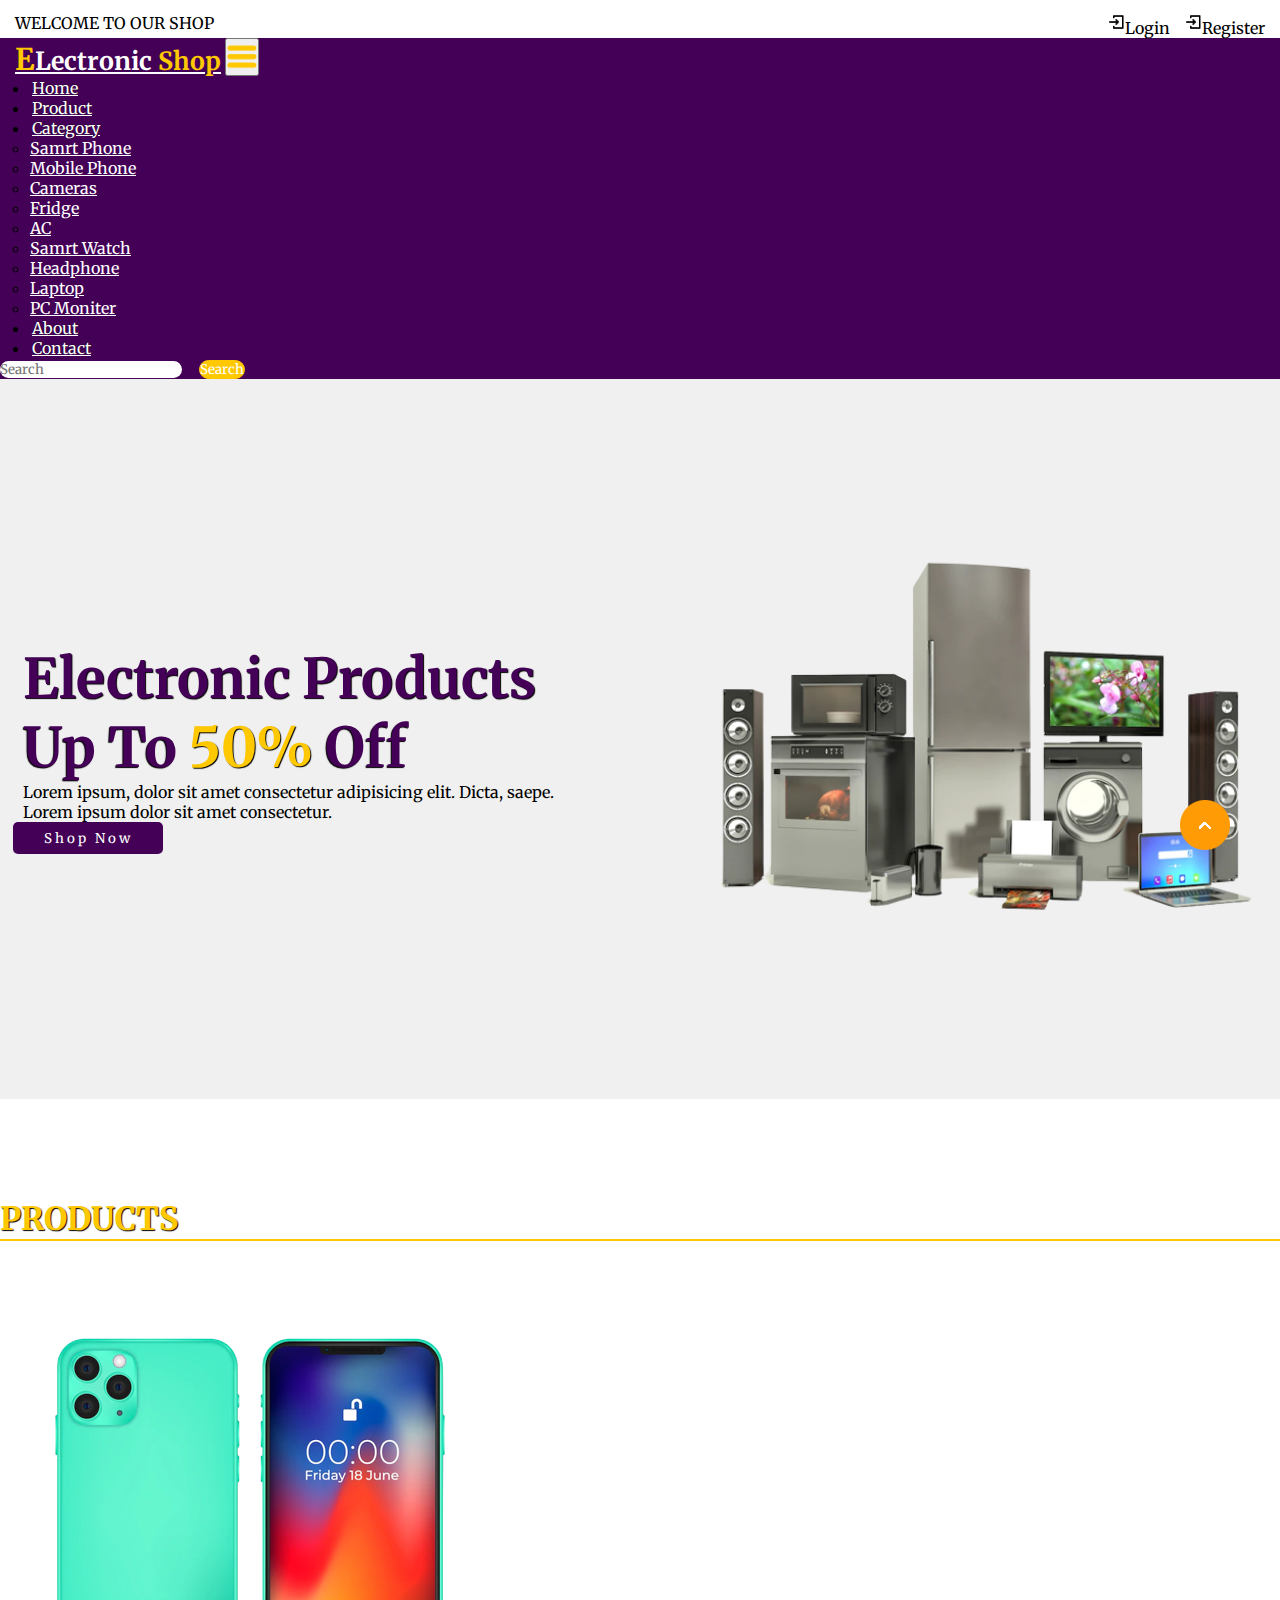
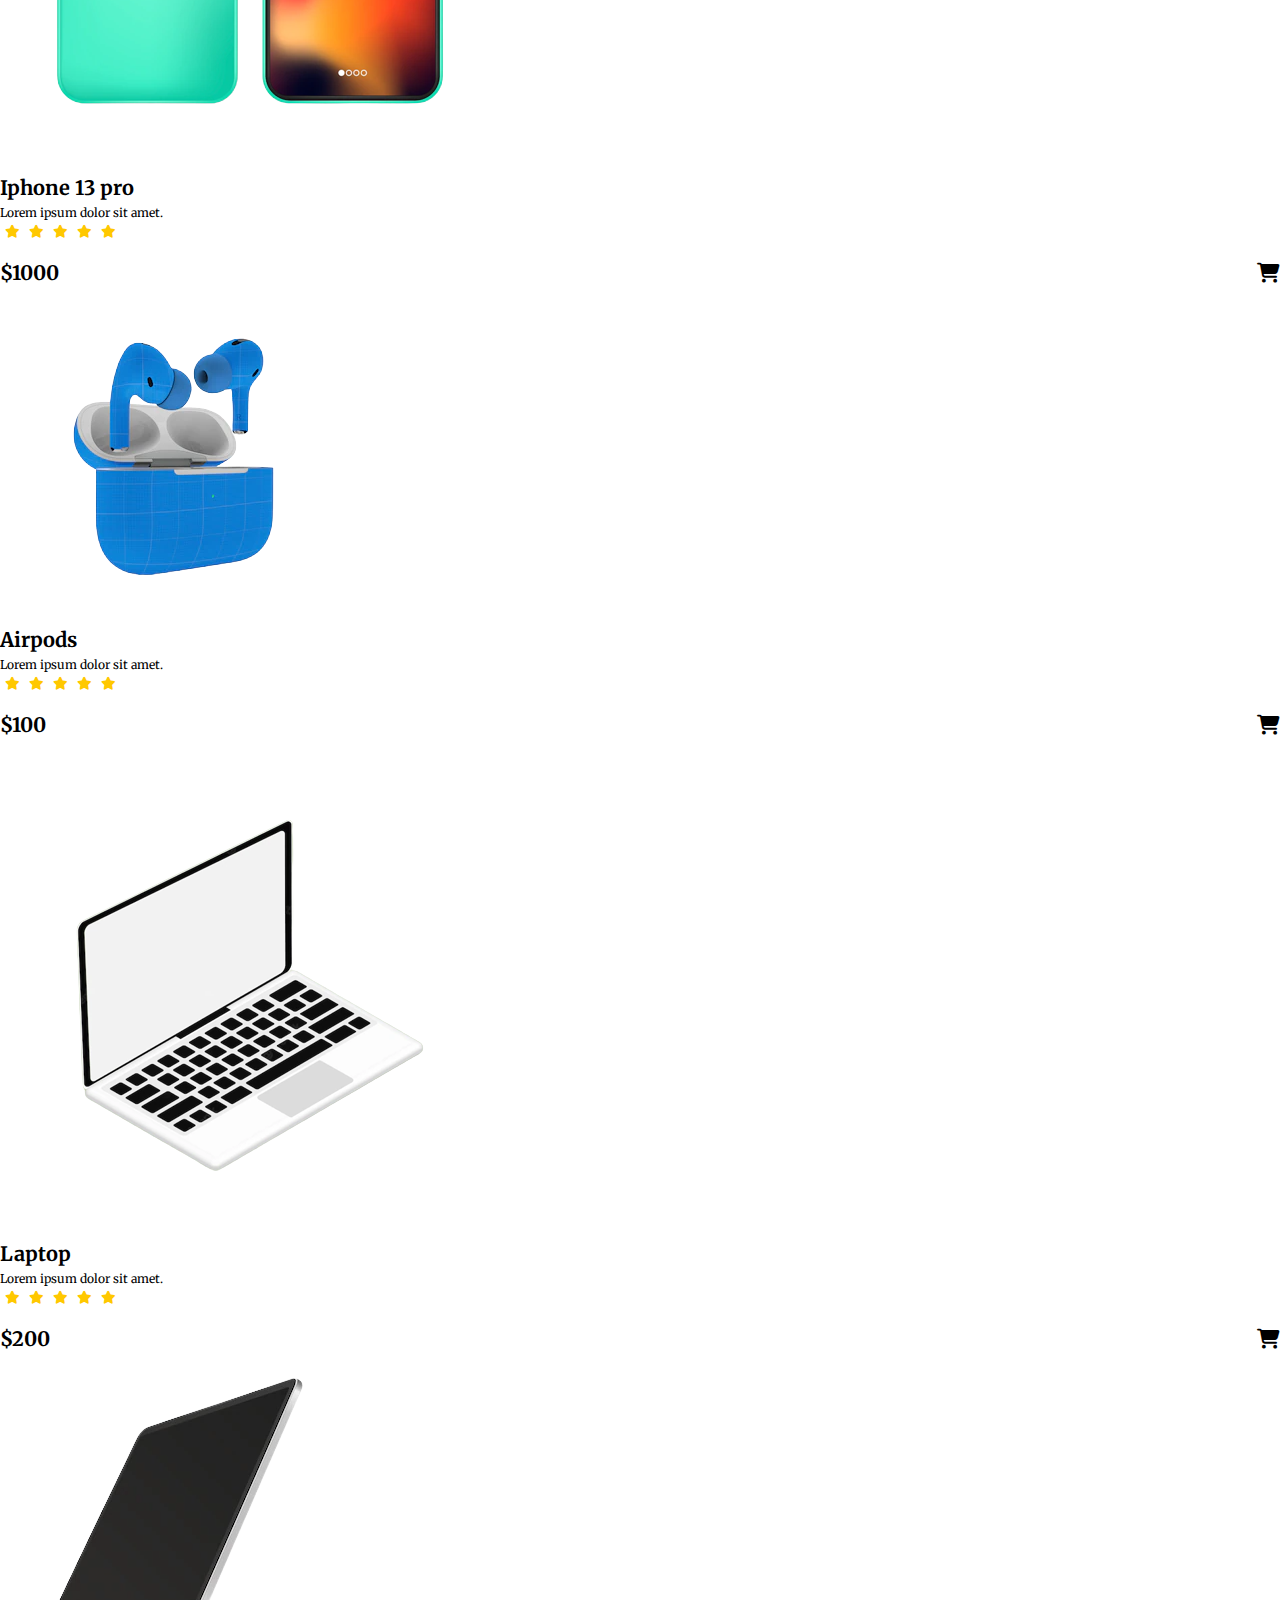
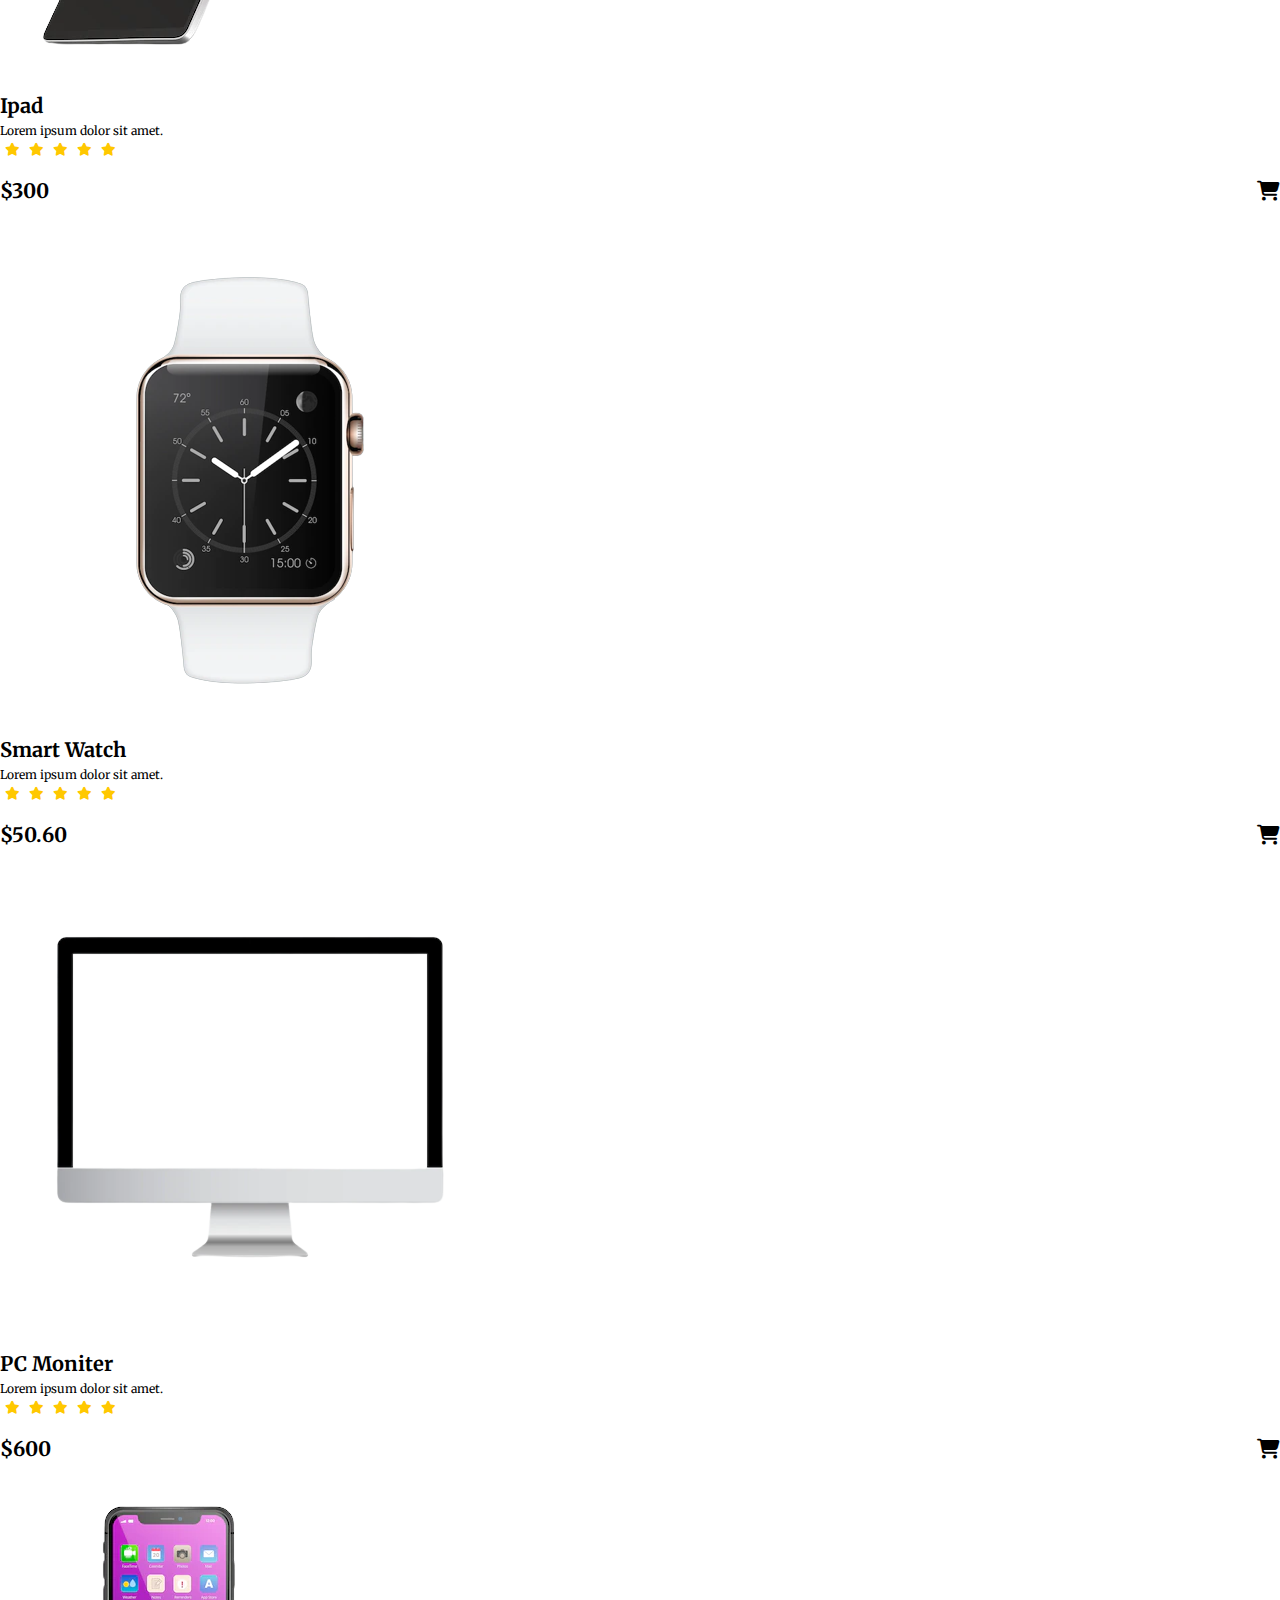
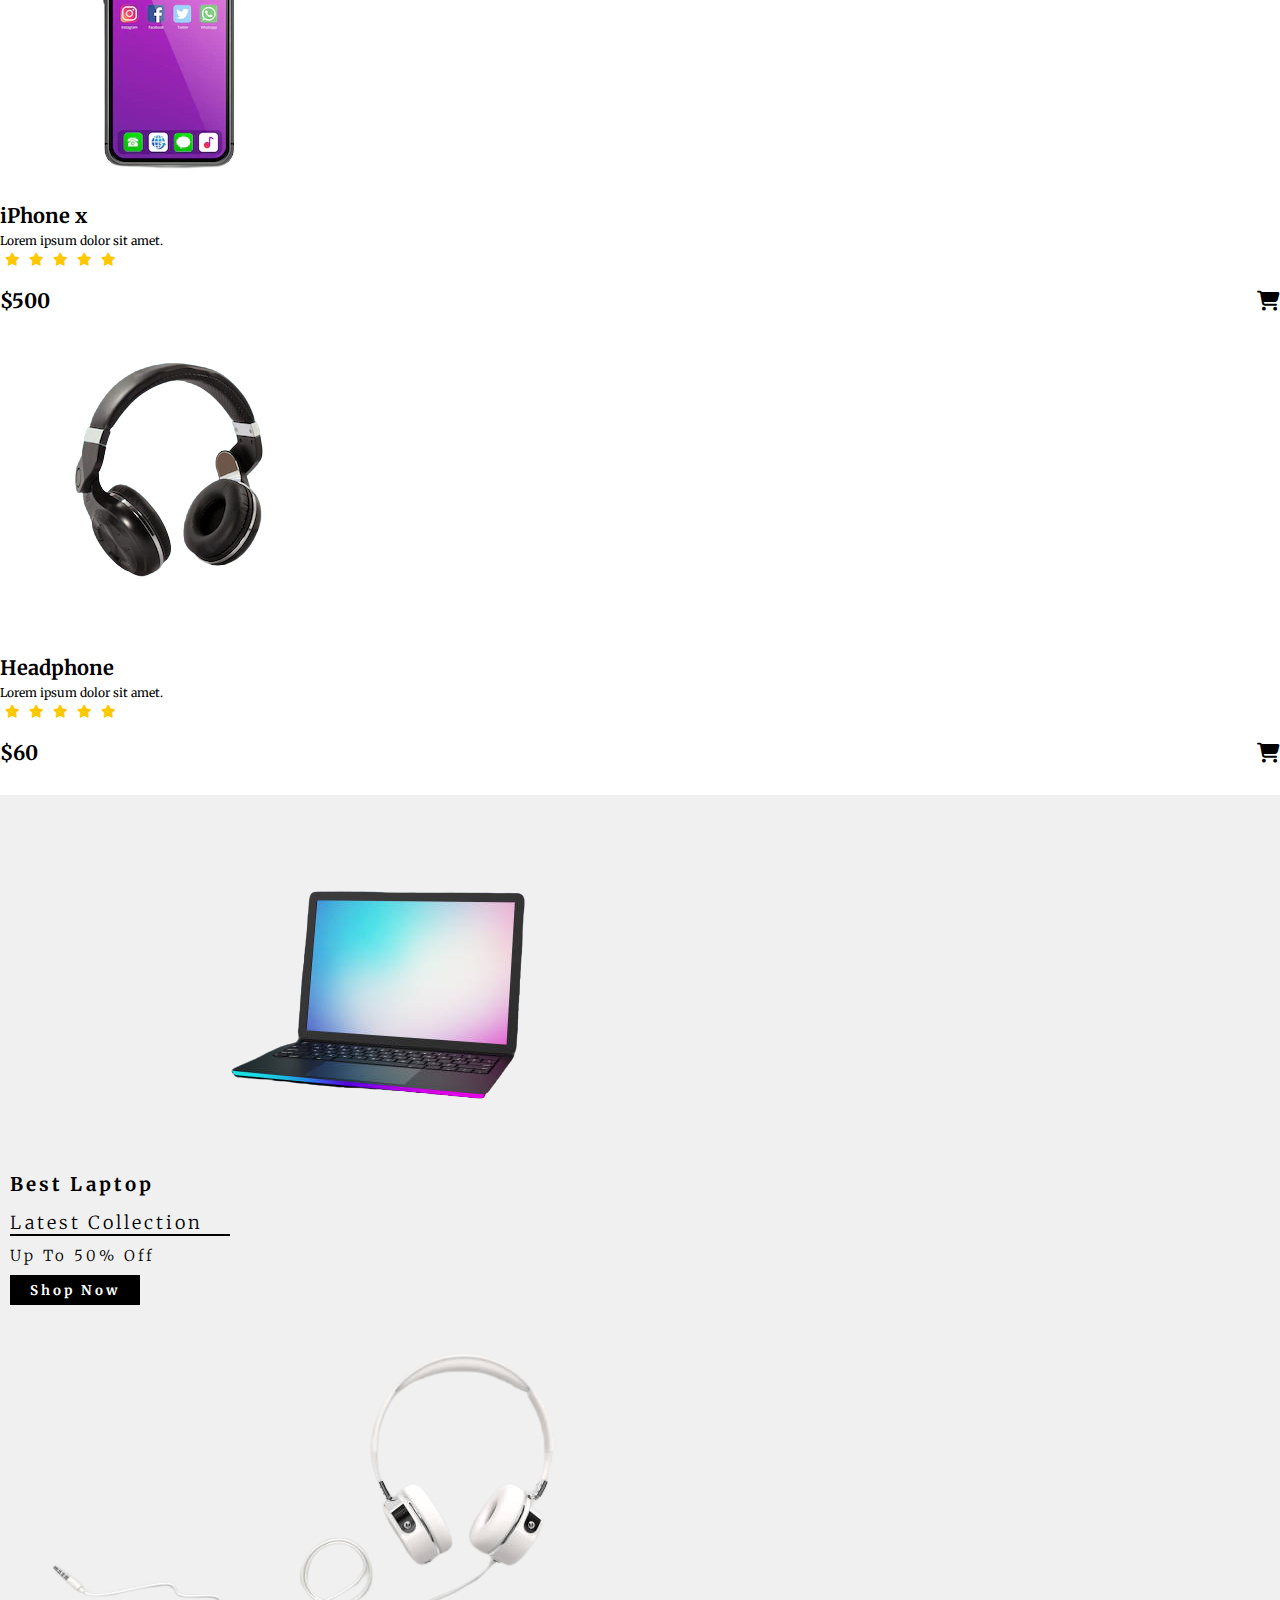
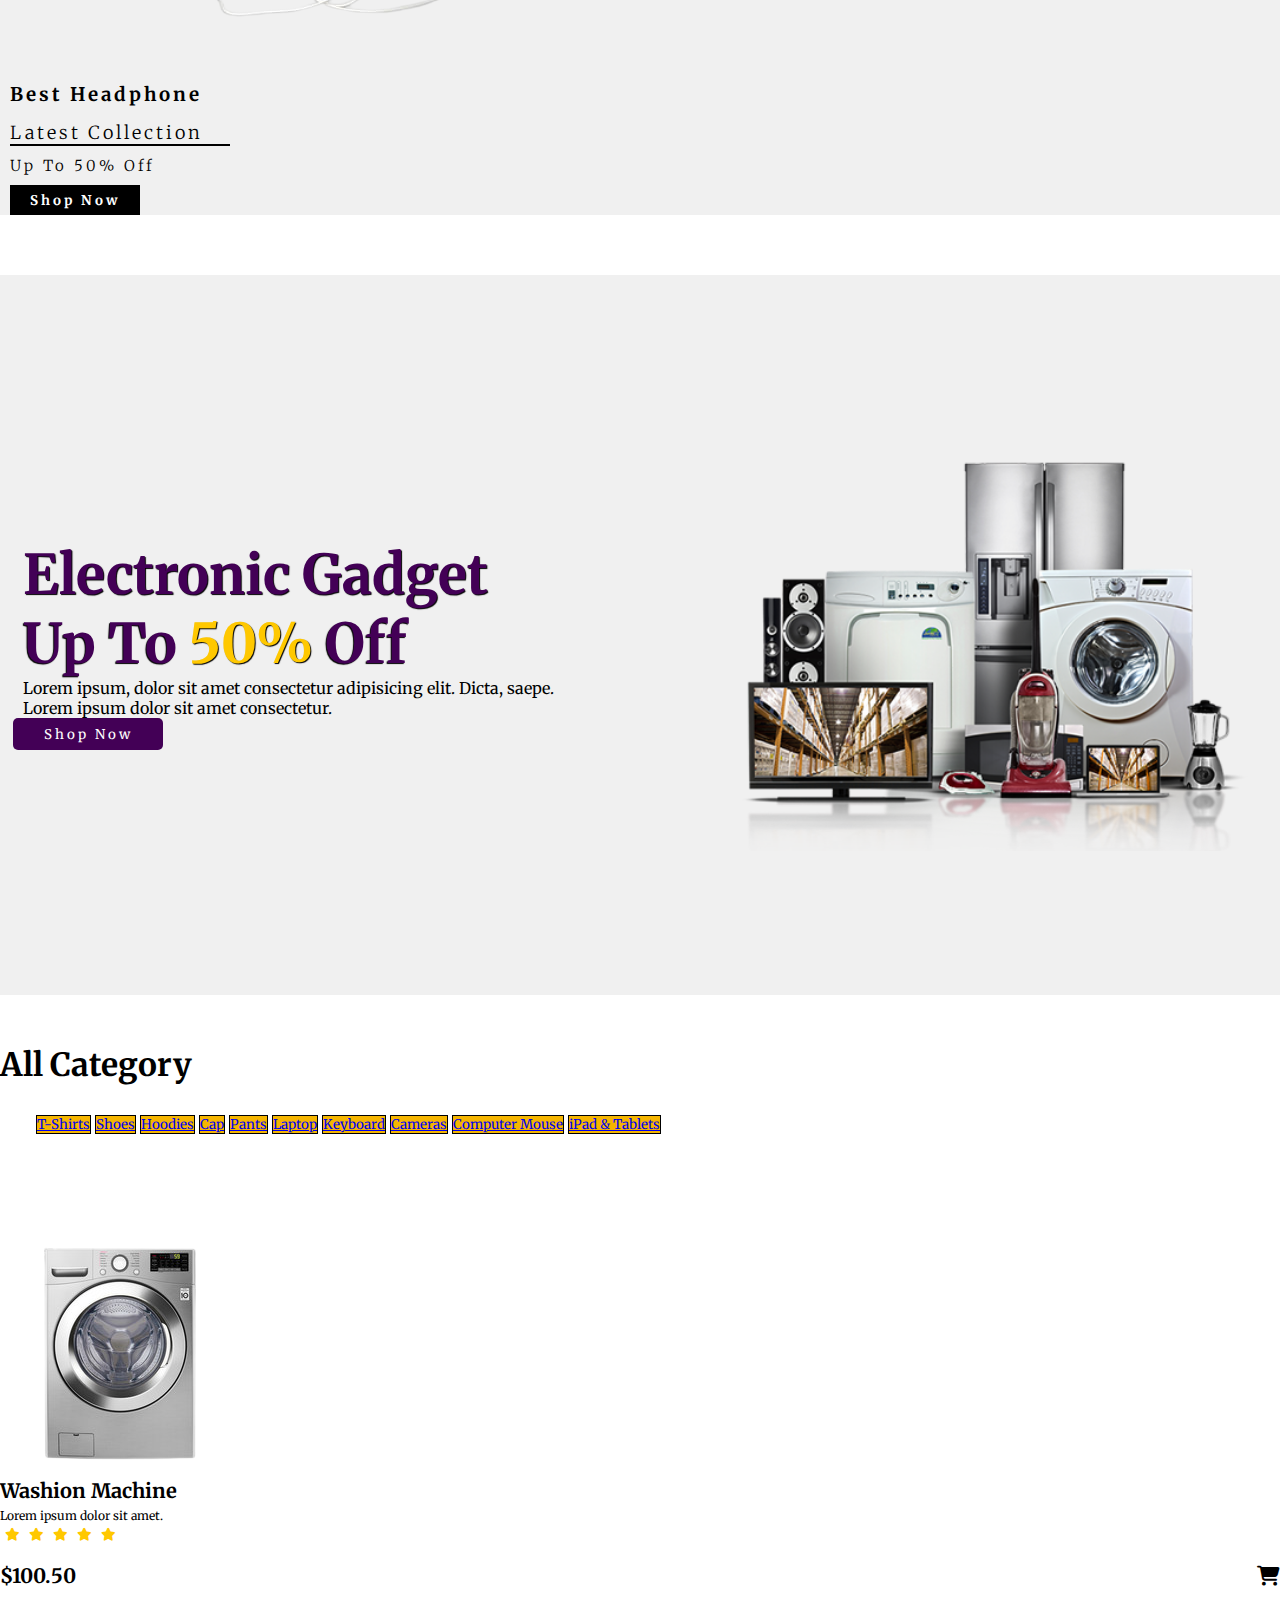
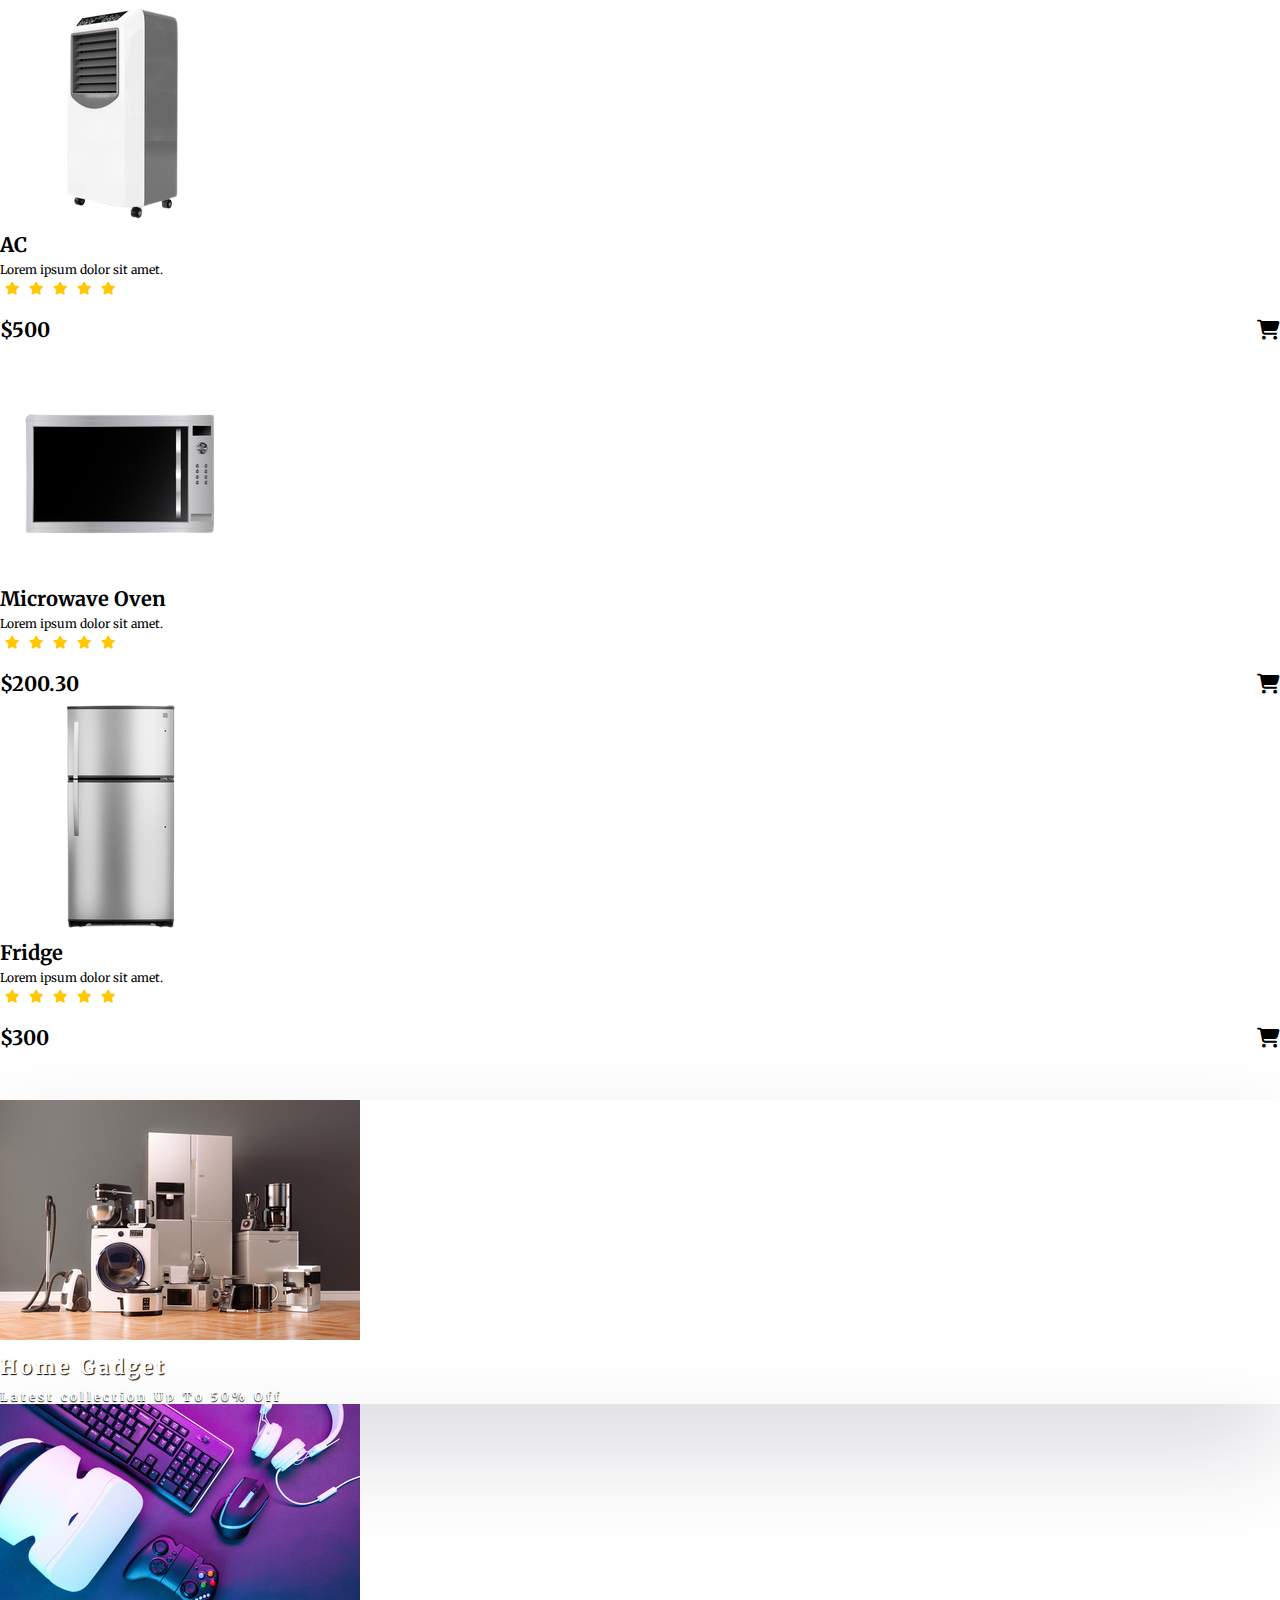
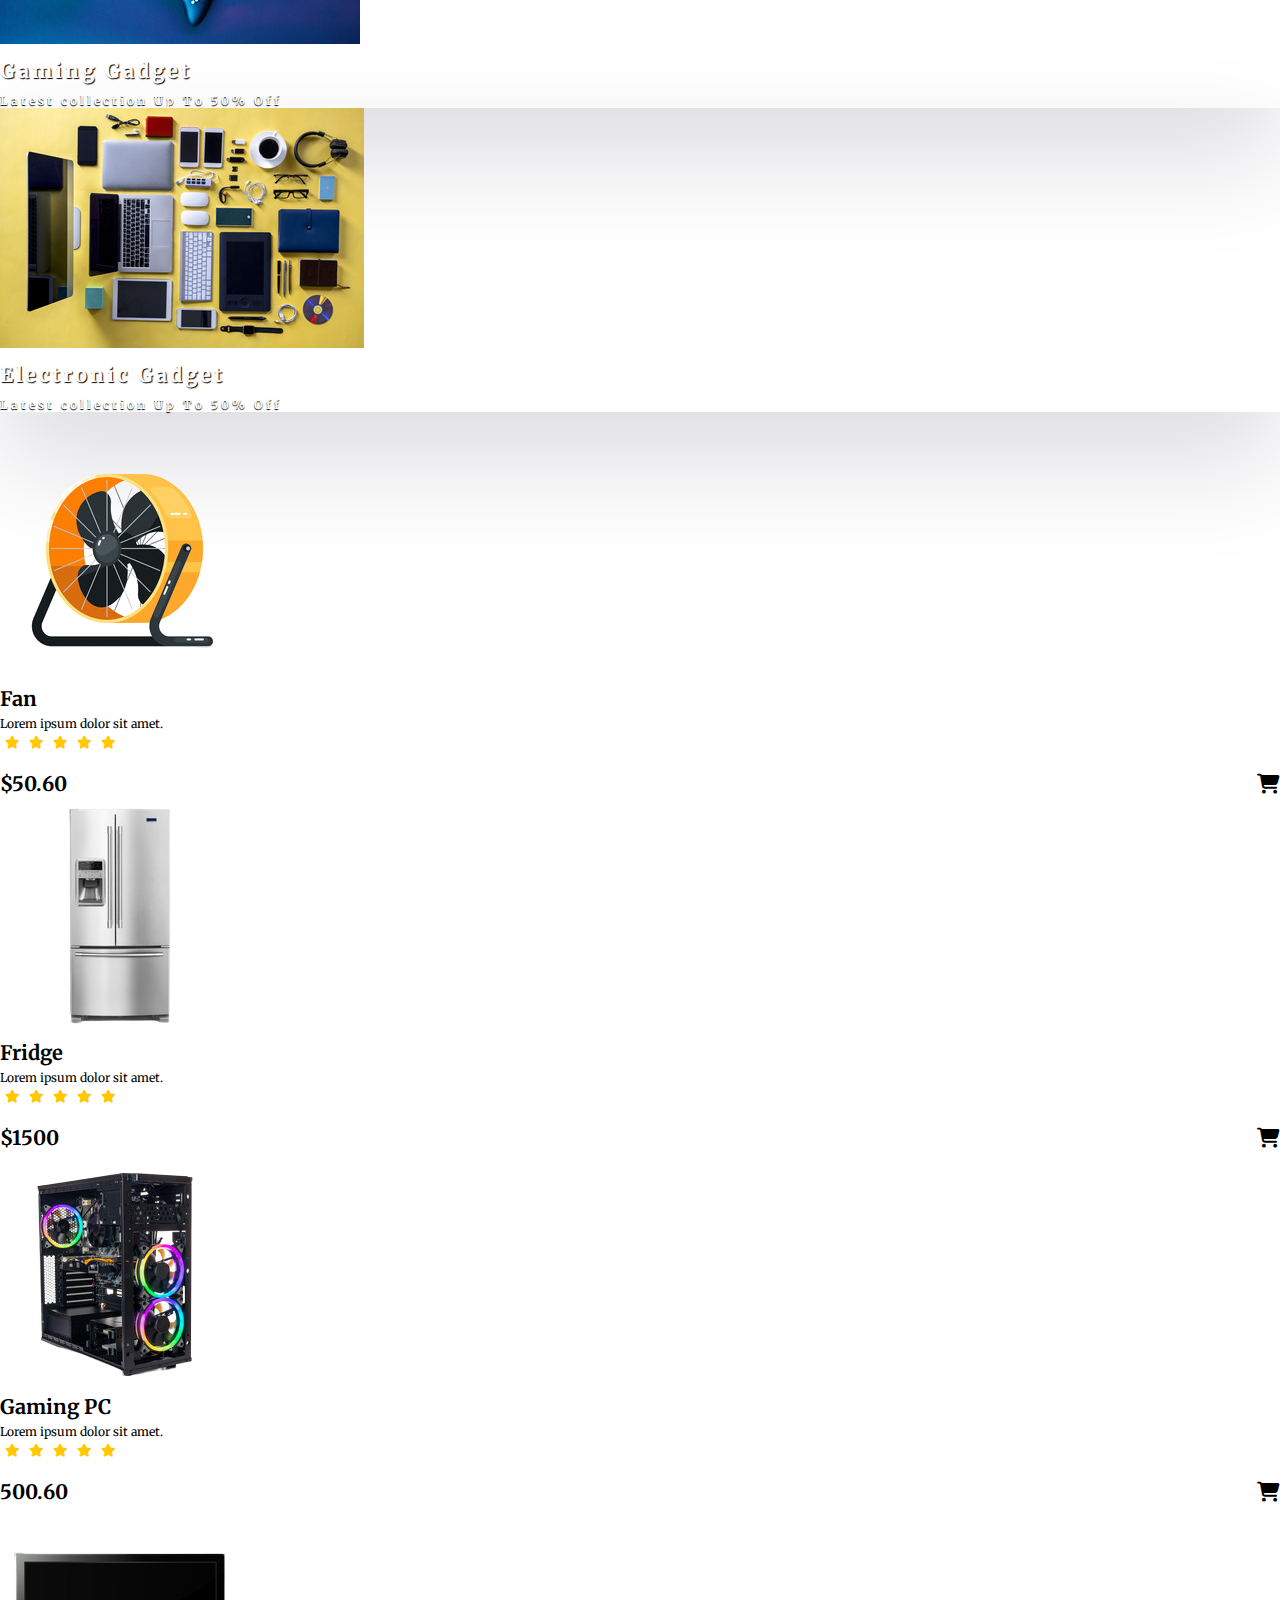
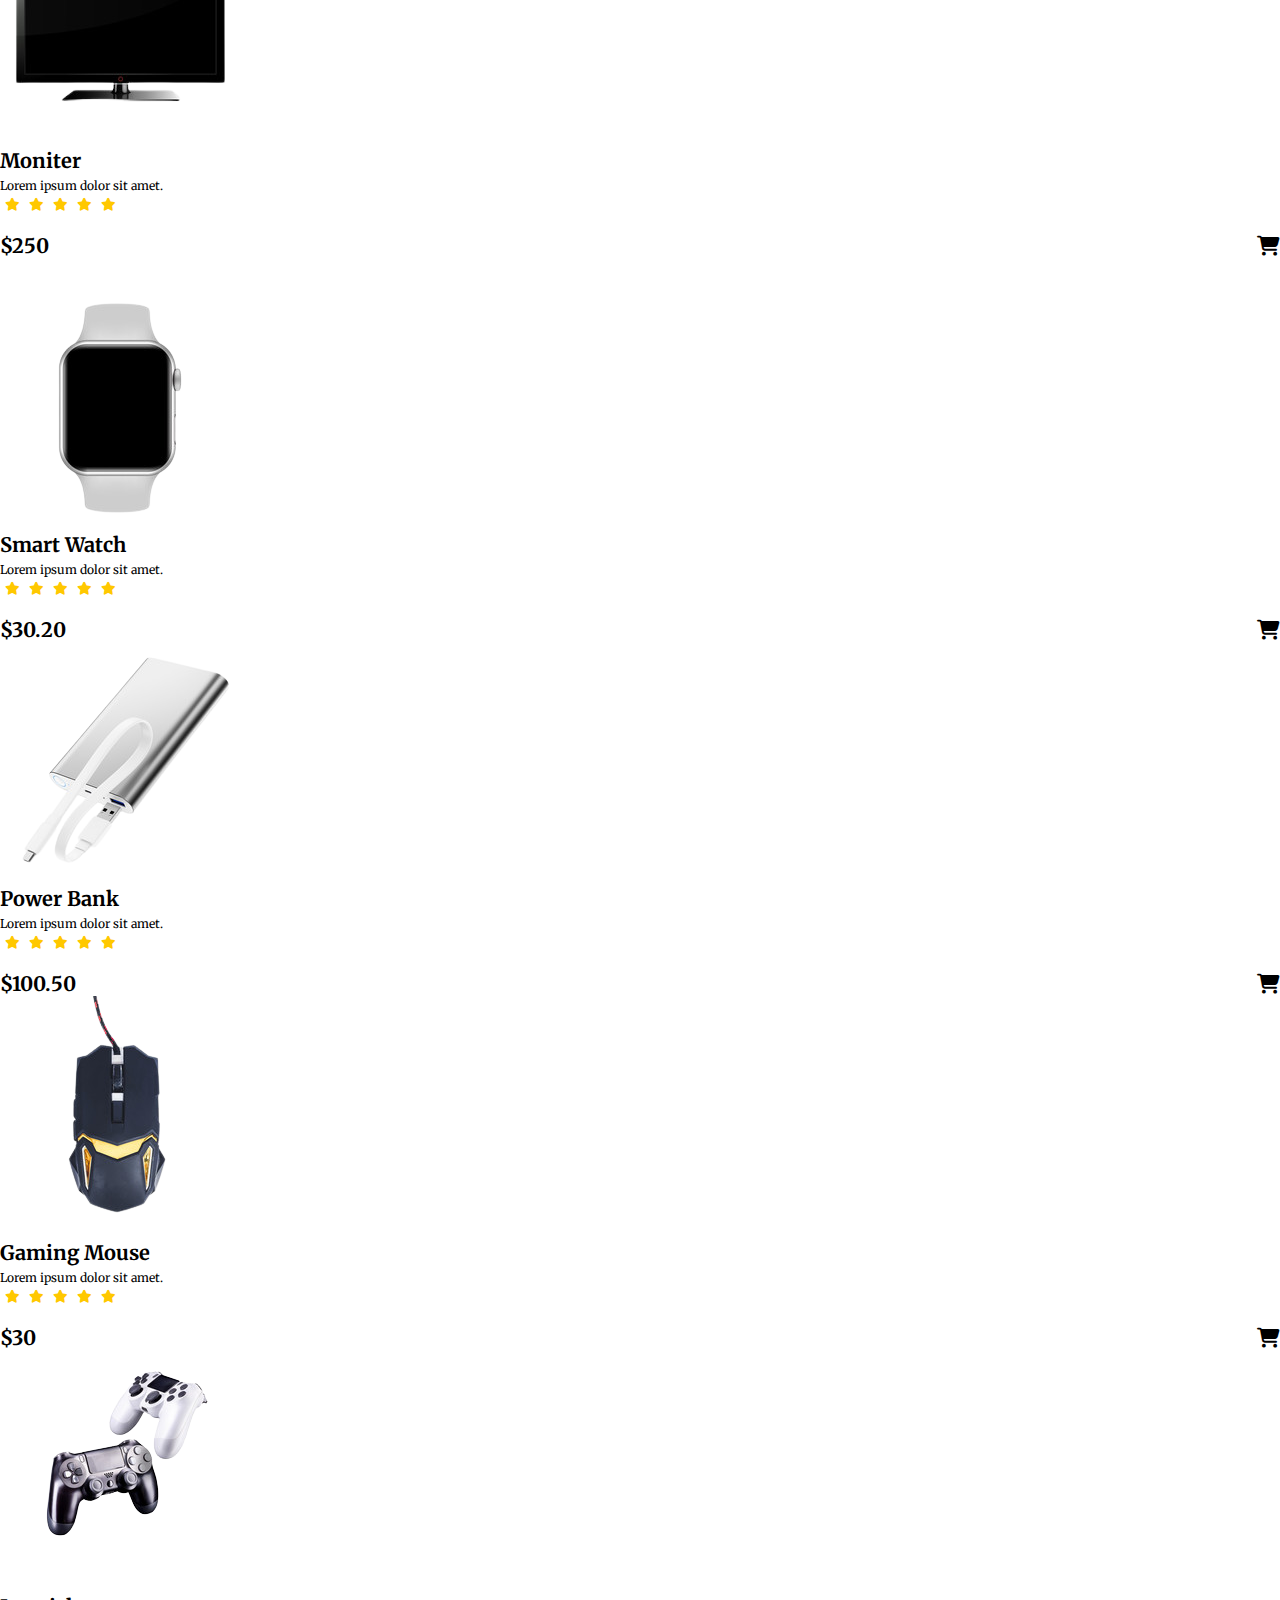
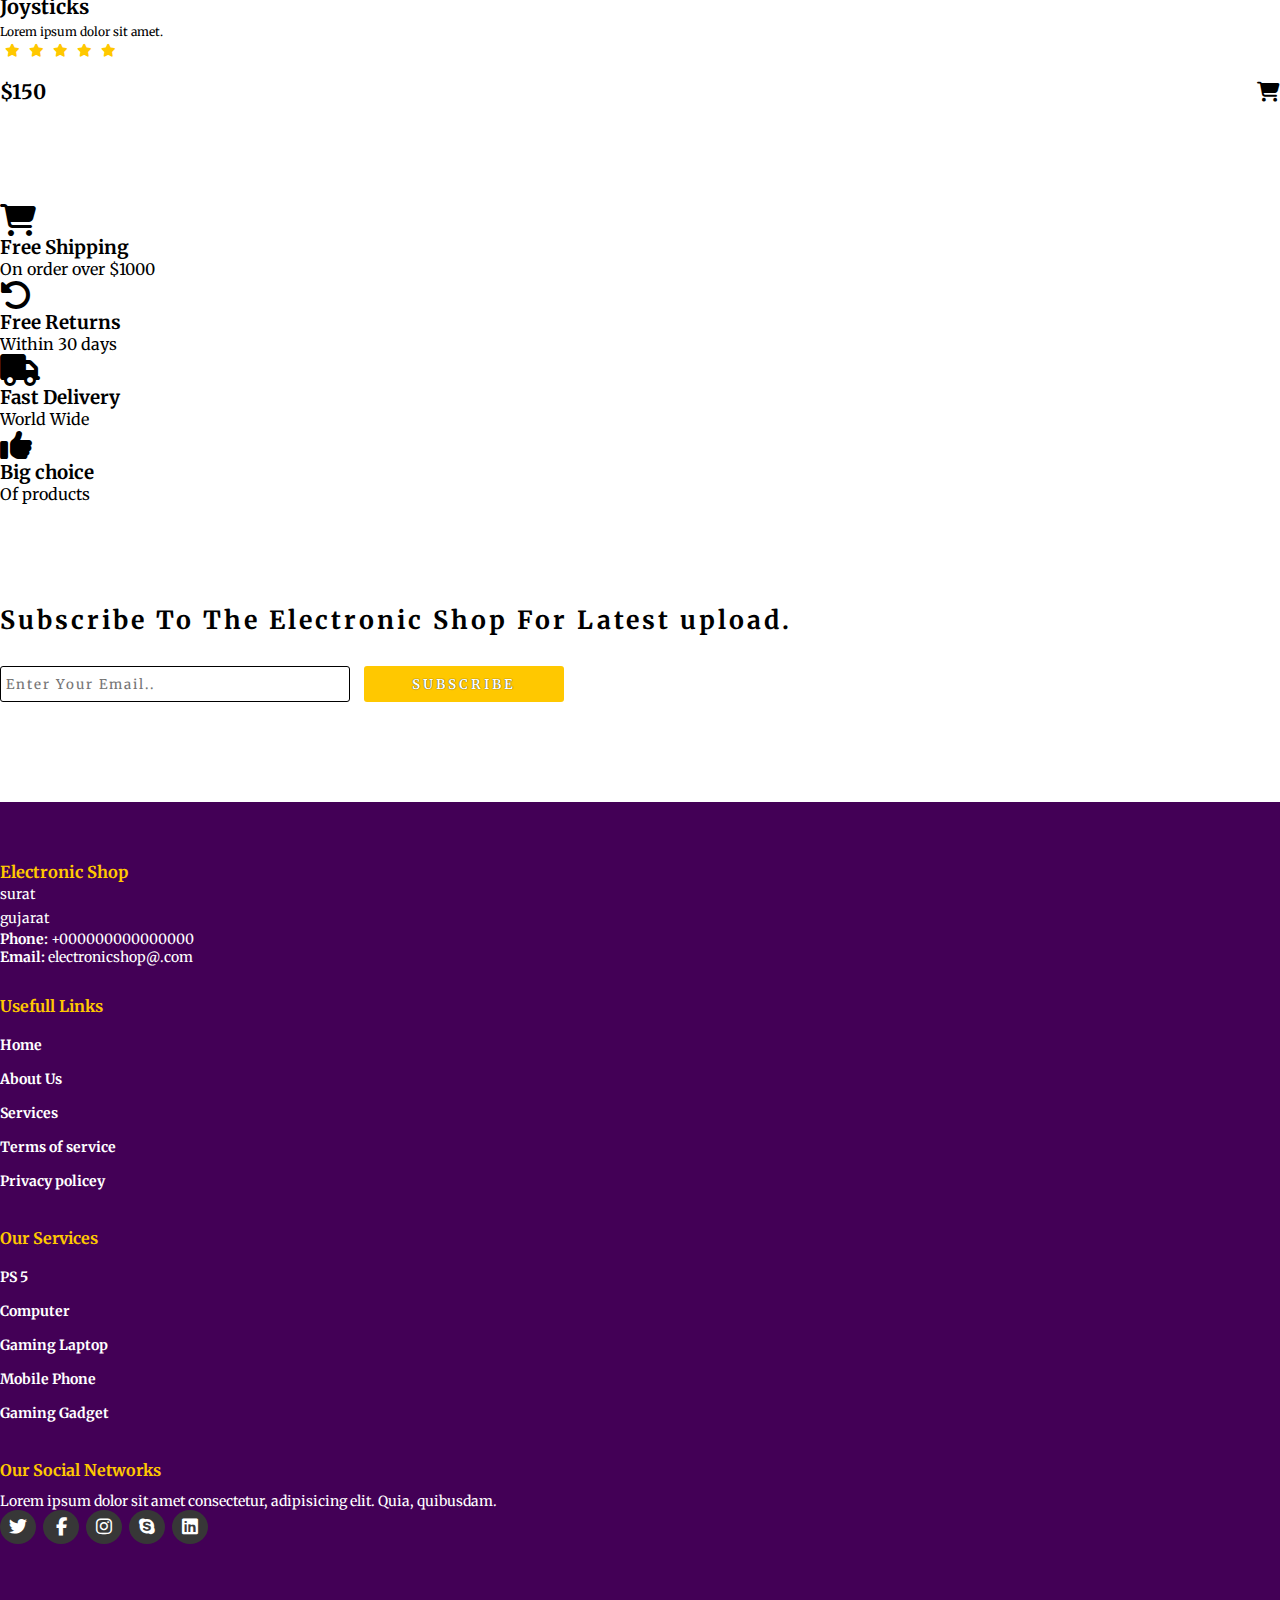
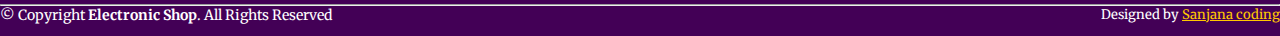
<file: index.html>
<!DOCTYPE html>
<html lang="en">
<head>
    <meta charset="UTF-8">
    <meta http-equiv="X-UA-Compatible" content="IE=edge">
    <meta name="viewport" content="width=device-width, initial-scale=1.0">
    <title>Electronic Shop</title>
    <link rel="stylesheet" href="style.css">
    <link rel="stylesheet" href="https://cdnjs.cloudflare.com/ajax/libs/font-awesome/6.2.0/css/all.min.css">
    <!-- bootstrap links -->
    <link href="https://cdn.jsdelivr.net/npm/bootstrap@5.0.2/dist/css/bootstrap.min.css" rel="stylesheet" integrity="sha384-EVSTQN3/azprG1Anm3QDgpJLIm9Nao0Yz1ztcQTwFspd3yD65VohhpuuCOmLASjC" crossorigin="anonymous">
    <!-- bootstrap links -->
    <!-- fonts links -->
    <link rel="preconnect" href="https://fonts.googleapis.com">
    <link rel="preconnect" href="https://fonts.gstatic.com" crossorigin>
    <link href="https://fonts.googleapis.com/css2?family=Merriweather&display=swap" rel="stylesheet">
    <!-- fonts links -->
</head>
<body>

    <!-- top navbar -->
    <div class="top-navbar">
        <p>WELCOME TO OUR SHOP</p>
        <div class="icons">
            <a href="login.html"><img src="./images/register.png" alt="" width="18px">Login</a>
            <a href="register.html"><img src="./images/register.png" alt="" width="18px">Register</a>
        </div>
    </div>
    <!-- top navbar -->

    <!-- navbar -->
    <nav class="navbar navbar-expand-lg" id="navbar">
        <div class="container-fluid">
          <a class="navbar-brand" href="index.html" id="logo"><span id="span1">E</span>Lectronic <span>Shop</span></a>
          <button class="navbar-toggler" type="button" data-bs-toggle="collapse" data-bs-target="#navbarSupportedContent" aria-controls="navbarSupportedContent" aria-expanded="false" aria-label="Toggle navigation">
            <span><img src="./images/menu.png" alt="" width="30px"></span>
          </button>
          <div class="collapse navbar-collapse" id="navbarSupportedContent">
            <ul class="navbar-nav me-auto mb-2 mb-lg-0">
              <li class="nav-item">
                <a class="nav-link active" aria-current="page" href="index.html">Home</a>
              </li>
              <li class="nav-item">
                <a class="nav-link" href="#">Product</a>
              </li>
              <li class="nav-item dropdown">
                <a class="nav-link dropdown-toggle" href="#" id="navbarDropdown" role="button" data-bs-toggle="dropdown" aria-expanded="false">
                  Category
                </a>
                <ul class="dropdown-menu" aria-labelledby="navbarDropdown" style="background-color: rgb(67 0 86);">
                  <li><a class="dropdown-item" href="#">Samrt Phone</a></li>
                  <li><a class="dropdown-item" href="#">Mobile Phone</a></li>
                  <li><a class="dropdown-item" href="#">Cameras</a></li>
                  <li><a class="dropdown-item" href="#">Fridge</a></li>
                  <li><a class="dropdown-item" href="#">AC</a></li>
                  <li><a class="dropdown-item" href="#">Samrt Watch</a></li>
                  <li><a class="dropdown-item" href="#">Headphone</a></li>
                  <li><a class="dropdown-item" href="#">Laptop</a></li>
                  <li><a class="dropdown-item" href="#">PC Moniter</a></li>
                </ul>
              </li>
              <li class="nav-item">
                <a class="nav-link" href="about.html">About</a>
              </li>
              <li class="nav-item">
                <a class="nav-link" href="contact.html">Contact</a>
              </li>
            </ul>
            <form class="d-flex" id="search">
              <input class="form-control me-2" type="search" placeholder="Search" aria-label="Search">
              <button class="btn btn-outline-success" type="submit">Search</button>
            </form>
          </div>
        </div>
      </nav>
    <!-- navbar -->
    






    
    <!-- home content -->
    <section class="home">
    <div class="content">
      <h1> <span>Electronic Products</span>
        <br>
        Up To <span id="span2">50%</span> Off
      </h1>
      <p>Lorem ipsum, dolor sit amet consectetur adipisicing elit. Dicta, saepe.
        <br>Lorem ipsum dolor sit amet consectetur.
      </p>
      <!-- <div class="btn"><button>Shop Now</button></div> -->
      <div class="btn"><a href="shop.html"><button>Shop Now</button></a></div>

    </div>
    <div class="img">
      <img src="./images/background.png" alt="">
    </div>
  </section>
    <!-- home content -->








    <!-- product cards -->
    <div class="container" id="product-cards">
      <h1 class="text-center">PRODUCTS</h1>
      <div class="row" style="margin-top: 30px;">
        <div class="col-md-3 py-3 py-md-0">
          <div class="card">
            <img src="./images/p6.png" alt="">
            <div class="card-body">
              <h3 class="text-center">Iphone 13 pro</h3>
              <p class="text-center">Lorem ipsum dolor sit amet.</p>
              <div class="star text-center">
                <i class="fa-solid fa-star checked"></i>
                <i class="fa-solid fa-star checked"></i>
                <i class="fa-solid fa-star checked"></i>
                <i class="fa-solid fa-star checked"></i>
                <i class="fa-solid fa-star checked"></i>
              </div>
              <h2>$1000 <span><li class="fa-solid fa-cart-shopping"></li></span></h2>
            </div>
          </div>
        </div>
        <div class="col-md-3 py-3 py-md-0">
          <div class="card">
            <img src="./images/a1.png" alt="">
            <div class="card-body">
              <h3 class="text-center">Airpods</h3>
              <p class="text-center">Lorem ipsum dolor sit amet.</p>
              <div class="star text-center">
                <i class="fa-solid fa-star checked"></i>
                <i class="fa-solid fa-star checked"></i>
                <i class="fa-solid fa-star checked"></i>
                <i class="fa-solid fa-star checked"></i>
                <i class="fa-solid fa-star checked"></i>
              </div>
              <h2>$100 <span><li class="fa-solid fa-cart-shopping"></li></span></h2>
            </div>
          </div>
        </div>
        <div class="col-md-3 py-3 py-md-0">
          <div class="card">
            <img src="./images/laptop2.png" alt="">
            <div class="card-body">
              <h3 class="text-center">Laptop</h3>
              <p class="text-center">Lorem ipsum dolor sit amet.</p>
              <div class="star text-center">
                <i class="fa-solid fa-star checked"></i>
                <i class="fa-solid fa-star checked"></i>
                <i class="fa-solid fa-star checked"></i>
                <i class="fa-solid fa-star checked"></i>
                <i class="fa-solid fa-star checked"></i>
              </div>
              <h2>$200 <span><li class="fa-solid fa-cart-shopping"></li></span></h2>
            </div>
          </div>
        </div>
        <div class="col-md-3 py-3 py-md-0">
          <div class="card">
            <img src="./images/t1.png" alt="">
            <div class="card-body">
              <h3 class="text-center">Ipad</h3>
              <p class="text-center">Lorem ipsum dolor sit amet.</p>
              <div class="star text-center">
                <i class="fa-solid fa-star checked"></i>
                <i class="fa-solid fa-star checked"></i>
                <i class="fa-solid fa-star checked"></i>
                <i class="fa-solid fa-star checked"></i>
                <i class="fa-solid fa-star checked"></i>
              </div>
              <h2>$300 <span><li class="fa-solid fa-cart-shopping"></li></span></h2>
            </div>
          </div>
        </div>
      </div>

      <div class="row" style="margin-top: 30px;">
        <div class="col-md-3 py-3 py-md-0">
          <div class="card">
            <img src="./images/w1.png" alt="">
            <div class="card-body">
              <h3 class="text-center">Smart Watch</h3>
              <p class="text-center">Lorem ipsum dolor sit amet.</p>
              <div class="star text-center">
                <i class="fa-solid fa-star checked"></i>
                <i class="fa-solid fa-star checked"></i>
                <i class="fa-solid fa-star checked"></i>
                <i class="fa-solid fa-star checked"></i>
                <i class="fa-solid fa-star checked"></i>
              </div>
              <h2>$50.60 <span><li class="fa-solid fa-cart-shopping"></li></span></h2>
            </div>
          </div>
        </div>
        <div class="col-md-3 py-3 py-md-0">
          <div class="card">
            <img src="./images/pcm1.png" alt="">
            <div class="card-body">
              <h3 class="text-center">PC Moniter</h3>
              <p class="text-center">Lorem ipsum dolor sit amet.</p>
              <div class="star text-center">
                <i class="fa-solid fa-star checked"></i>
                <i class="fa-solid fa-star checked"></i>
                <i class="fa-solid fa-star checked"></i>
                <i class="fa-solid fa-star checked"></i>
                <i class="fa-solid fa-star checked"></i>
              </div>
              <h2>$600 <span><li class="fa-solid fa-cart-shopping"></li></span></h2>
            </div>
          </div>
        </div>
        <div class="col-md-3 py-3 py-md-0">
          <div class="card">
            <img src="./images/phone1.png" alt="">
            <div class="card-body">
              <h3 class="text-center">iPhone x</h3>
              <p class="text-center">Lorem ipsum dolor sit amet.</p>
              <div class="star text-center">
                <i class="fa-solid fa-star checked"></i>
                <i class="fa-solid fa-star checked"></i>
                <i class="fa-solid fa-star checked"></i>
                <i class="fa-solid fa-star checked"></i>
                <i class="fa-solid fa-star checked"></i>
              </div>
              <h2>$500 <span><li class="fa-solid fa-cart-shopping"></li></span></h2>
            </div>
          </div>
        </div>
        <div class="col-md-3 py-3 py-md-0">
          <div class="card">
            <img src="./images/h1.png" alt="">
            <div class="card-body">
              <h3 class="text-center">Headphone</h3>
              <p class="text-center">Lorem ipsum dolor sit amet.</p>
              <div class="star text-center">
                <i class="fa-solid fa-star checked"></i>
                <i class="fa-solid fa-star checked"></i>
                <i class="fa-solid fa-star checked"></i>
                <i class="fa-solid fa-star checked"></i>
                <i class="fa-solid fa-star checked"></i>
              </div>
              <h2>$60 <span><li class="fa-solid fa-cart-shopping"></li></span></h2>
            </div>
          </div>
        </div>
      </div>
    </div>
    <!-- product cards -->









    <!-- other cards -->
    <div class="container" id="other-cards">
      <div class="row">
        <div class="col-md-6 py-3 py-md-0">
          <div class="card">
            <img src="./images/c1.png" alt="">
            <div class="card-img-overlay">
              <h3>Best Laptop</h3>
              <h5>Latest Collection</h5>
              <p>Up To 50% Off</p>
              <button id="shopnow">Shop Now</button>
            </div>
          </div>
        </div>
        <div class="col-md-6 py-3 py-md-0">
          <div class="card">
            <img src="./images/c2.png" alt="">
            <div class="card-img-overlay">
              <h3>Best Headphone</h3>
              <h5>Latest Collection</h5>
              <p>Up To 50% Off</p>
              <button id="shopnow">Shop Now</button>
            </div>
          </div>
        </div>
      </div>
    </div>
    <!-- other cards -->
   






    <!-- banner -->
    <section class="banner">
      <div class="content">
        <h1> <span>Electronic Gadget</span>
          <br>
          Up To <span id="span2">50%</span> Off
        </h1>
        <p>Lorem ipsum, dolor sit amet consectetur adipisicing elit. Dicta, saepe.
          <br>Lorem ipsum dolor sit amet consectetur.
        </p>
        <div class="btn"><button>Shop Now</button></div>
  
      </div>
      <div class="img">
        <img src="./images/image1.png" alt="">
      </div>
    </section>
    <!-- banner -->

    <div class="container">
      <h1 class="text-center" style="font-weight:bold;margin-top: 50px;">All Category</h1>
    <div class="all-category text-center">
      <button><a href="#" class="nav-link">T-Shirts</a></button>
      <button><a href="#" class="nav-link">Shoes</a></button>
      <button><a href="#" class="nav-link">Hoodies</a></button>
      <button><a href="#" class="nav-link">Cap</a></button>
      <button><a href="#" class="nav-link">Pants</a></button>
      <button><a href="#" class="nav-link">Laptop</a></button>
      <button><a href="#" class="nav-link">Keyboard</a></button>
      <button><a href="#" class="nav-link">Cameras</a></button>
      <button><a href="#" class="nav-link">Computer Mouse</a></button>
      <button><a href="#" class="nav-link">iPad & Tablets</a></button>
    
    </div>
    </div>









    <!-- product cards -->
    <div class="container" id="product-cards">

      <div class="row" style="margin-top: 30px;">
        <div class="col-md-3 py-3 py-md-0">
          <div class="card">
            <img src="./images/pr1.png" alt="">
            <div class="card-body">
              <h3 class="text-center">Washion Machine</h3>
              <p class="text-center">Lorem ipsum dolor sit amet.</p>
              <div class="star text-center">
                <i class="fa-solid fa-star checked"></i>
                <i class="fa-solid fa-star checked"></i>
                <i class="fa-solid fa-star checked"></i>
                <i class="fa-solid fa-star checked"></i>
                <i class="fa-solid fa-star checked"></i>
              </div>
              <h2>$100.50 <span><li class="fa-solid fa-cart-shopping"></li></span></h2>
            </div>
          </div>
        </div>
        <div class="col-md-3 py-3 py-md-0">
          <div class="card">
            <img src="./images/pr2.png" alt="">
            <div class="card-body">
              <h3 class="text-center">AC</h3>
              <p class="text-center">Lorem ipsum dolor sit amet.</p>
              <div class="star text-center">
                <i class="fa-solid fa-star checked"></i>
                <i class="fa-solid fa-star checked"></i>
                <i class="fa-solid fa-star checked"></i>
                <i class="fa-solid fa-star checked"></i>
                <i class="fa-solid fa-star checked"></i>
              </div>
              <h2>$500 <span><li class="fa-solid fa-cart-shopping"></li></span></h2>
            </div>
          </div>
        </div>
        <div class="col-md-3 py-3 py-md-0">
          <div class="card">
            <img src="./images/pr3.png" alt="">
            <div class="card-body">
              <h3 class="text-center">Microwave Oven</h3>
              <p class="text-center">Lorem ipsum dolor sit amet.</p>
              <div class="star text-center">
                <i class="fa-solid fa-star checked"></i>
                <i class="fa-solid fa-star checked"></i>
                <i class="fa-solid fa-star checked"></i>
                <i class="fa-solid fa-star checked"></i>
                <i class="fa-solid fa-star checked"></i>
              </div>
              <h2>$200.30 <span><li class="fa-solid fa-cart-shopping"></li></span></h2>
            </div>
          </div>
        </div>
        <div class="col-md-3 py-3 py-md-0">
          <div class="card">
            <img src="./images/pr4.png" alt="">
            <div class="card-body">
              <h3 class="text-center">Fridge</h3>
              <p class="text-center">Lorem ipsum dolor sit amet.</p>
              <div class="star text-center">
                <i class="fa-solid fa-star checked"></i>
                <i class="fa-solid fa-star checked"></i>
                <i class="fa-solid fa-star checked"></i>
                <i class="fa-solid fa-star checked"></i>
                <i class="fa-solid fa-star checked"></i>
              </div>
              <h2>$300 <span><li class="fa-solid fa-cart-shopping"></li></span></h2>
            </div>
          </div>
        </div>
      </div>

      <!-- other cards -->
    <div class="container" id="other">
      <div class="row">
        <div class="col-md-4 py-3 py-md-0">
          <div class="card">
            <img src="./images/c3.png" alt="">
            <div class="card-img-overlay">
              <h3>Home Gadget</h3>
              <p>Latest collection Up To 50% Off</p>
            </div>
          </div>
        </div>
        <div class="col-md-4 py-3 py-md-0">
          <div class="card">
            <img src="./images/c4.png" alt="">
            <div class="card-img-overlay">
              <h3>Gaming Gadget</h3>
              <p>Latest collection Up To 50% Off</p>
            </div>
          </div>
        </div>
        <div class="col-md-4 py-3 py-md-0">
          <div class="card">
            <img src="./images/c5.png" alt="">
            <div class="card-img-overlay">
              <h3>Electronic Gadget</h3>
              <p>Latest collection Up To 50% Off</p>
            </div>
          </div>
        </div>
      </div>
    </div>
    <!-- other cards -->




      <div class="row" style="margin-top: 30px;">
        <div class="col-md-3 py-3 py-md-0">
          <div class="card">
            <img src="./images/pr5.png" alt="">
            <div class="card-body">
              <h3 class="text-center">Fan</h3>
              <p class="text-center">Lorem ipsum dolor sit amet.</p>
              <div class="star text-center">
                <i class="fa-solid fa-star checked"></i>
                <i class="fa-solid fa-star checked"></i>
                <i class="fa-solid fa-star checked"></i>
                <i class="fa-solid fa-star checked"></i>
                <i class="fa-solid fa-star checked"></i>
              </div>
              <h2>$50.60 <span><li class="fa-solid fa-cart-shopping"></li></span></h2>
            </div>
          </div>
        </div>
        <div class="col-md-3 py-3 py-md-0">
          <div class="card">
            <img src="./images/pr6.png" alt="">
            <div class="card-body">
              <h3 class="text-center">Fridge</h3>
              <p class="text-center">Lorem ipsum dolor sit amet.</p>
              <div class="star text-center">
                <i class="fa-solid fa-star checked"></i>
                <i class="fa-solid fa-star checked"></i>
                <i class="fa-solid fa-star checked"></i>
                <i class="fa-solid fa-star checked"></i>
                <i class="fa-solid fa-star checked"></i>
              </div>
              <h2>$1500 <span><li class="fa-solid fa-cart-shopping"></li></span></h2>
            </div>
          </div>
        </div>
        <div class="col-md-3 py-3 py-md-0">
          <div class="card">
            <img src="./images/pr7.png" alt="">
            <div class="card-body">
              <h3 class="text-center">Gaming PC</h3>
              <p class="text-center">Lorem ipsum dolor sit amet.</p>
              <div class="star text-center">
                <i class="fa-solid fa-star checked"></i>
                <i class="fa-solid fa-star checked"></i>
                <i class="fa-solid fa-star checked"></i>
                <i class="fa-solid fa-star checked"></i>
                <i class="fa-solid fa-star checked"></i>
              </div>
              <h2>500.60 <span><li class="fa-solid fa-cart-shopping"></li></span></h2>
            </div>
          </div>
        </div>
        <div class="col-md-3 py-3 py-md-0">
          <div class="card">
            <img src="./images/pr8.png" alt="">
            <div class="card-body">
              <h3 class="text-center">Moniter</h3>
              <p class="text-center">Lorem ipsum dolor sit amet.</p>
              <div class="star text-center">
                <i class="fa-solid fa-star checked"></i>
                <i class="fa-solid fa-star checked"></i>
                <i class="fa-solid fa-star checked"></i>
                <i class="fa-solid fa-star checked"></i>
                <i class="fa-solid fa-star checked"></i>
              </div>
              <h2>$250 <span><li class="fa-solid fa-cart-shopping"></li></span></h2>
            </div>
          </div>
        </div>
      </div>



      <div class="row" style="margin-top: 30px;">
        <div class="col-md-3 py-3 py-md-0">
          <div class="card">
            <img src="./images/pr9.png" alt="">
            <div class="card-body">
              <h3 class="text-center">Smart Watch</h3>
              <p class="text-center">Lorem ipsum dolor sit amet.</p>
              <div class="star text-center">
                <i class="fa-solid fa-star checked"></i>
                <i class="fa-solid fa-star checked"></i>
                <i class="fa-solid fa-star checked"></i>
                <i class="fa-solid fa-star checked"></i>
                <i class="fa-solid fa-star checked"></i>
              </div>
              <h2>$30.20 <span><li class="fa-solid fa-cart-shopping"></li></span></h2>
            </div>
          </div>
        </div>
        <div class="col-md-3 py-3 py-md-0">
          <div class="card">
            <img src="./images/pr10.png" alt="">
            <div class="card-body">
              <h3 class="text-center">Power Bank</h3>
              <p class="text-center">Lorem ipsum dolor sit amet.</p>
              <div class="star text-center">
                <i class="fa-solid fa-star checked"></i>
                <i class="fa-solid fa-star checked"></i>
                <i class="fa-solid fa-star checked"></i>
                <i class="fa-solid fa-star checked"></i>
                <i class="fa-solid fa-star checked"></i>
              </div>
              <h2>$100.50 <span><li class="fa-solid fa-cart-shopping"></li></span></h2>
            </div>
          </div>
        </div>
        <div class="col-md-3 py-3 py-md-0">
          <div class="card">
            <img src="./images/pr11.png" alt="">
            <div class="card-body">
              <h3 class="text-center">Gaming Mouse</h3>
              <p class="text-center">Lorem ipsum dolor sit amet.</p>
              <div class="star text-center">
                <i class="fa-solid fa-star checked"></i>
                <i class="fa-solid fa-star checked"></i>
                <i class="fa-solid fa-star checked"></i>
                <i class="fa-solid fa-star checked"></i>
                <i class="fa-solid fa-star checked"></i>
              </div>
              <h2>$30 <span><li class="fa-solid fa-cart-shopping"></li></span></h2>
            </div>
          </div>
        </div>
        <div class="col-md-3 py-3 py-md-0">
          <div class="card">
            <img src="./images/pr12.png" alt="">
            <div class="card-body">
              <h3 class="text-center">Joysticks</h3>
              <p class="text-center">Lorem ipsum dolor sit amet.</p>
              <div class="star text-center">
                <i class="fa-solid fa-star checked"></i>
                <i class="fa-solid fa-star checked"></i>
                <i class="fa-solid fa-star checked"></i>
                <i class="fa-solid fa-star checked"></i>
                <i class="fa-solid fa-star checked"></i>
              </div>
              <h2>$150 <span><li class="fa-solid fa-cart-shopping"></li></span></h2>
            </div>
          </div>
        </div>
      </div>
    </div>
    <!-- product cards -->









    <!-- offer -->
    <div class="container" id="offer">
      <div class="row">
        <div class="col-md-3 py-3 py-md-0">
          <i class="fa-solid fa-cart-shopping"></i>
          <h3>Free Shipping</h3>
          <p>On order over $1000</p>
        </div>
        <div class="col-md-3 py-3 py-md-0">
          <i class="fa-solid fa-rotate-left"></i>
          <h3>Free Returns</h3>
          <p>Within 30 days</p>
        </div>
        <div class="col-md-3 py-3 py-md-0">
          <i class="fa-solid fa-truck"></i>
          <h3>Fast Delivery</h3>
          <p>World Wide</p>
        </div>
        <div class="col-md-3 py-3 py-md-0">
          <i class="fa-solid fa-thumbs-up"></i>
          <h3>Big choice</h3>
          <p>Of products</p>
        </div>
      </div>
    </div>
    <!-- offer -->





    
    <!-- newslater -->
    <div class="container" id="newslater">
      <h3 class="text-center">Subscribe To The Electronic Shop For Latest upload.</h3>
      <div class="input text-center">
        <input type="text" placeholder="Enter Your Email..">
        <button id="subscribe">SUBSCRIBE</button>
      </div>
    </div>
    <!-- newslater -->






    <!-- footer -->
    <footer id="footer">
      <div class="footer-top">
        <div class="container">
          <div class="row">

            <div class="col-lg-3 col-md-6 footer-contact">
              <h3>Electronic Shop</h3>
              <p>
                surat <br>
                gujarat <br>
                
              </p>
              <strong>Phone:</strong> +000000000000000 <br>
              <strong>Email:</strong> electronicshop@.com <br>
            </div>

            <div class="col-lg-3 col-md-6 footer-links">
              <h4>Usefull Links</h4>
             <ul>
              <li><a href="#">Home</a></li>
              <li><a href="#">About Us</a></li>
              <li><a href="#">Services</a></li>
              <li><a href="#">Terms of service</a></li>
              <li><a href="#">Privacy policey</a></li>
             </ul>
            </div>



           

            <div class="col-lg-3 col-md-6 footer-links">
              <h4>Our Services</h4>

             <ul>
              <li><a href="#">PS 5</a></li>
              <li><a href="#">Computer</a></li>
              <li><a href="#">Gaming Laptop</a></li>
              <li><a href="#">Mobile Phone</a></li>
              <li><a href="#">Gaming Gadget</a></li>
             </ul>
            </div>

            <div class="col-lg-3 col-md-6 footer-links">
              <h4>Our Social Networks</h4>
              <p>Lorem ipsum dolor sit amet consectetur, adipisicing elit. Quia, quibusdam.</p>

              <div class="socail-links mt-3">
                <a href="#"><i class="fa-brands fa-twitter"></i></a>
                <a href="#"><i class="fa-brands fa-facebook-f"></i></a>
                <a href="#"><i class="fa-brands fa-instagram"></i></a>
                <a href="#"><i class="fa-brands fa-skype"></i></a>
                <a href="#"><i class="fa-brands fa-linkedin"></i></a>
              </div>
            
            </div>

          </div>
        </div>
      </div>
      <hr>
      <div class="container py-4">
        <div class="copyright">
          &copy; Copyright <strong><span>Electronic Shop</span></strong>. All Rights Reserved
        </div>
        <div class="credits">
          Designed by <a href="#">Sanjana coding</a>
        </div>
      </div>
    </footer>
    <!-- footer -->







    <a href="#" class="arrow"><i><img src="./images/arrow.png" alt=""></i></a>













    <script src="https://cdn.jsdelivr.net/npm/bootstrap@5.0.2/dist/js/bootstrap.bundle.min.js" integrity="sha384-MrcW6ZMFYlzcLA8Nl+NtUVF0sA7MsXsP1UyJoMp4YLEuNSfAP+JcXn/tWtIaxVXM" crossorigin="anonymous"></script>

</body>
</html>
</file>
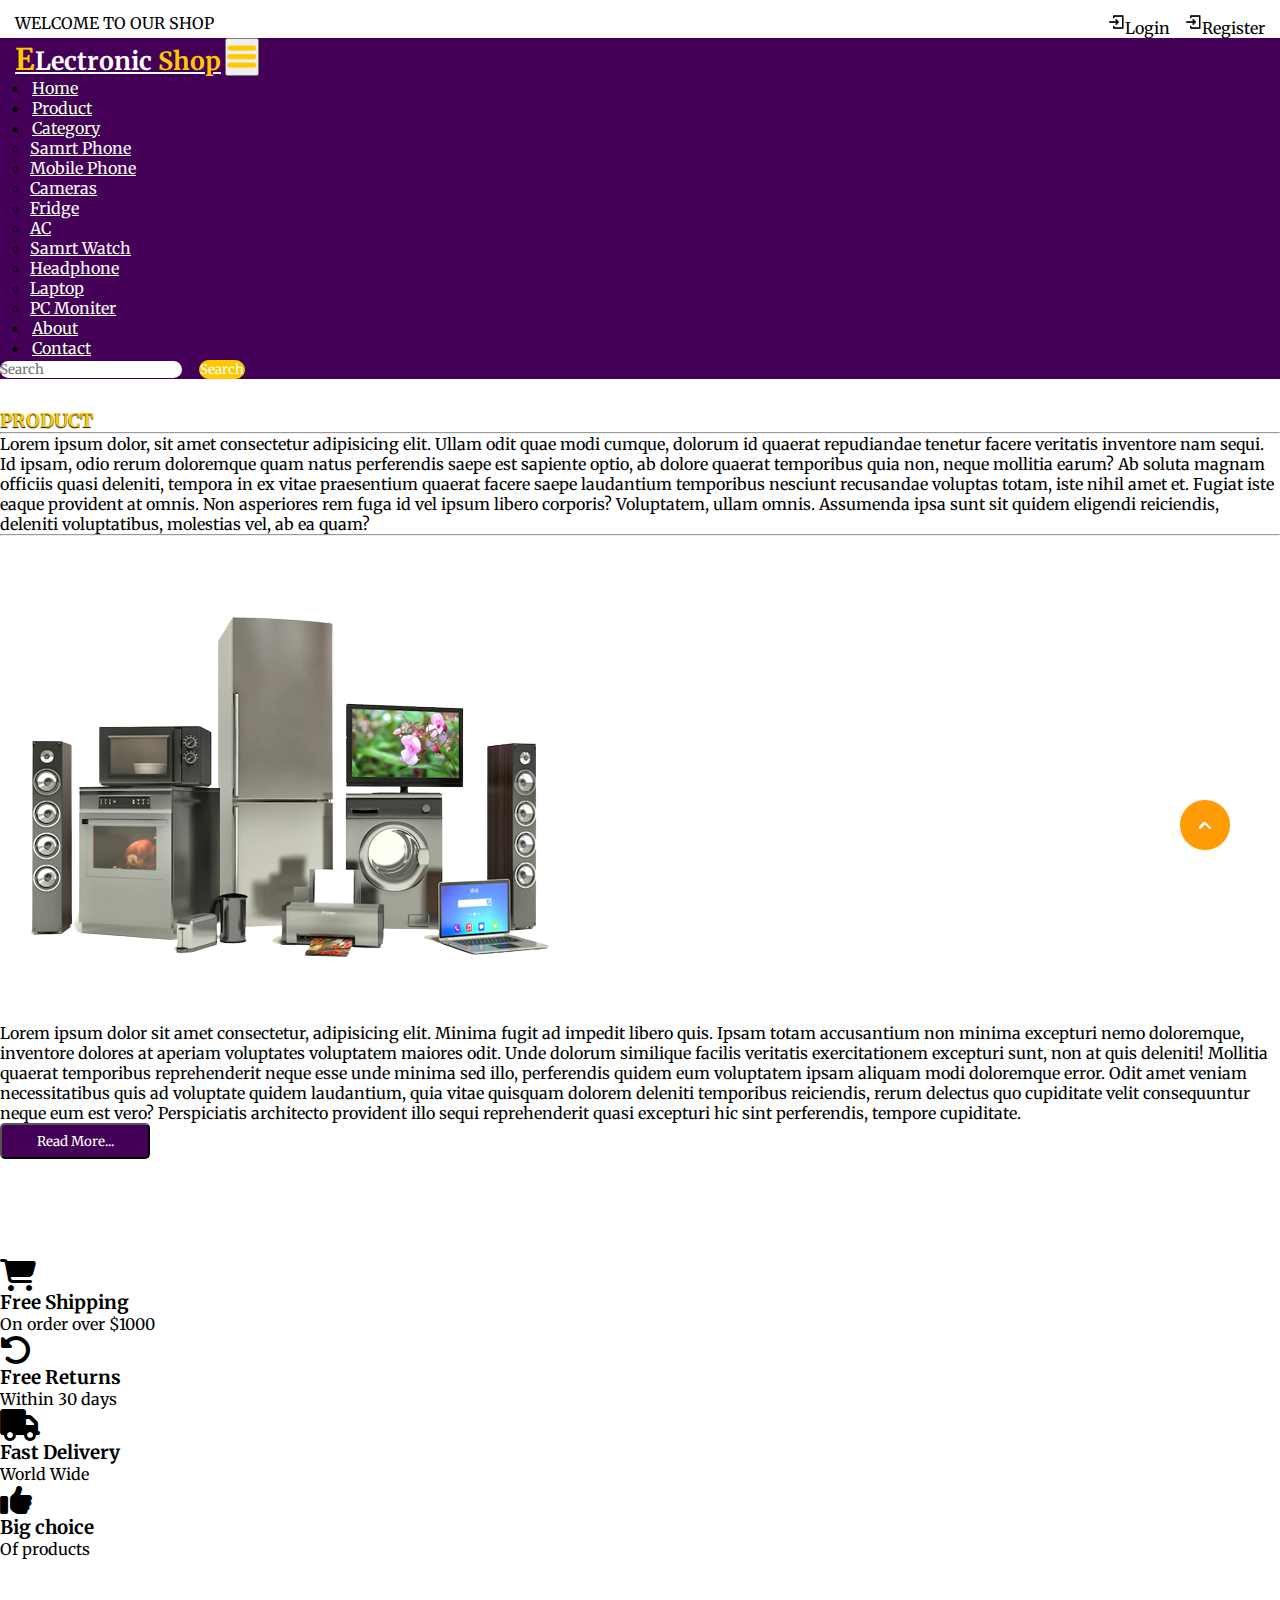
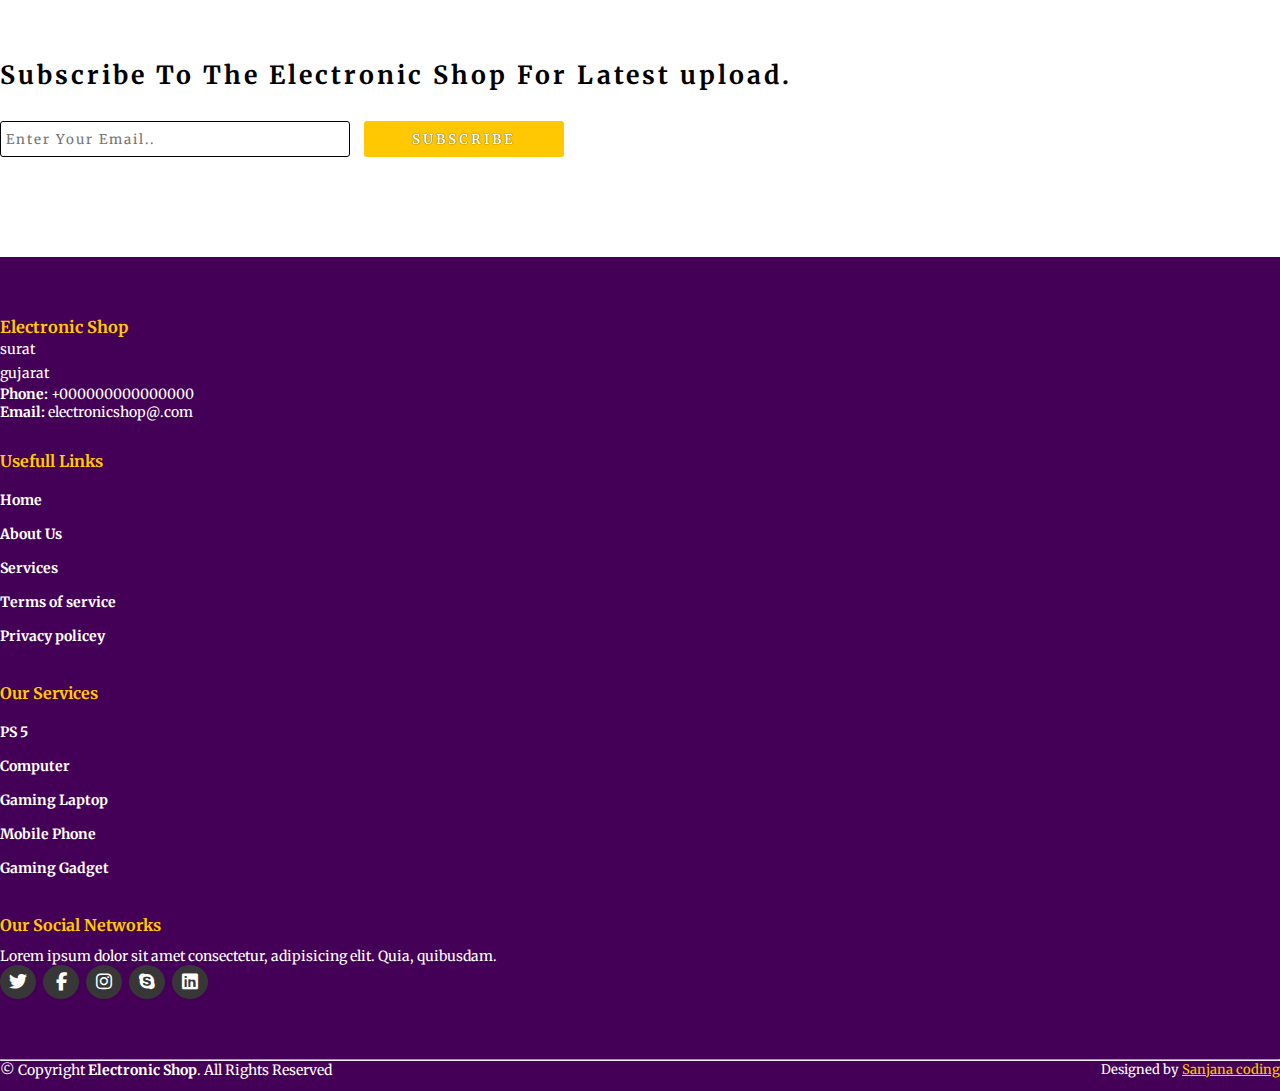
<file: about.html>
<!DOCTYPE html>
<html lang="en">
<head>
    <meta charset="UTF-8">
    <meta http-equiv="X-UA-Compatible" content="IE=edge">
    <meta name="viewport" content="width=device-width, initial-scale=1.0">
    <title>Electronic Shop</title>
    <link rel="stylesheet" href="style.css">
    <link rel="stylesheet" href="https://cdnjs.cloudflare.com/ajax/libs/font-awesome/6.2.0/css/all.min.css">
    <!-- bootstrap links -->
    <link href="https://cdn.jsdelivr.net/npm/bootstrap@5.0.2/dist/css/bootstrap.min.css" rel="stylesheet" integrity="sha384-EVSTQN3/azprG1Anm3QDgpJLIm9Nao0Yz1ztcQTwFspd3yD65VohhpuuCOmLASjC" crossorigin="anonymous">
    <!-- bootstrap links -->
    <!-- fonts links -->
    <link rel="preconnect" href="https://fonts.googleapis.com">
    <link rel="preconnect" href="https://fonts.gstatic.com" crossorigin>
    <link href="https://fonts.googleapis.com/css2?family=Merriweather&display=swap" rel="stylesheet">
    <!-- fonts links -->
</head>
<body>

    <!-- top navbar -->
    <div class="top-navbar">
        <p>WELCOME TO OUR SHOP</p>
        <div class="icons">
            <a href="login.html"><img src="./images/register.png" alt="" width="18px">Login</a>
            <a href="register.html"><img src="./images/register.png" alt="" width="18px">Register</a>
        </div>
    </div>
    <!-- top navbar -->

    <!-- navbar -->
    <nav class="navbar navbar-expand-lg" id="navbar">
        <div class="container-fluid">
          <a class="navbar-brand" href="index.html" id="logo"><span id="span1">E</span>Lectronic <span>Shop</span></a>
          <button class="navbar-toggler" type="button" data-bs-toggle="collapse" data-bs-target="#navbarSupportedContent" aria-controls="navbarSupportedContent" aria-expanded="false" aria-label="Toggle navigation">
            <span><img src="./images/menu.png" alt="" width="30px"></span>
          </button>
          <div class="collapse navbar-collapse" id="navbarSupportedContent">
            <ul class="navbar-nav me-auto mb-2 mb-lg-0">
              <li class="nav-item">
                <a class="nav-link active" aria-current="page" href="index.html">Home</a>
              </li>
              <li class="nav-item">
                <a class="nav-link" href="#">Product</a>
              </li>
              <li class="nav-item dropdown">
                <a class="nav-link dropdown-toggle" href="#" id="navbarDropdown" role="button" data-bs-toggle="dropdown" aria-expanded="false">
                  Category
                </a>
                <ul class="dropdown-menu" aria-labelledby="navbarDropdown" style="background-color: rgb(67 0 86);">
                  <li><a class="dropdown-item" href="#">Samrt Phone</a></li>
                  <li><a class="dropdown-item" href="#">Mobile Phone</a></li>
                  <li><a class="dropdown-item" href="#">Cameras</a></li>
                  <li><a class="dropdown-item" href="#">Fridge</a></li>
                  <li><a class="dropdown-item" href="#">AC</a></li>
                  <li><a class="dropdown-item" href="#">Samrt Watch</a></li>
                  <li><a class="dropdown-item" href="#">Headphone</a></li>
                  <li><a class="dropdown-item" href="#">Laptop</a></li>
                  <li><a class="dropdown-item" href="#">PC Moniter</a></li>
                </ul>
              </li>
              <li class="nav-item">
                <a class="nav-link" href="about.html">About</a>
              </li>
              <li class="nav-item">
                <a class="nav-link" href="contact.html">Contact</a>
              </li>
            </ul>
            <form class="d-flex" id="search">
              <input class="form-control me-2" type="search" placeholder="Search" aria-label="Search">
              <button class="btn btn-outline-success" type="submit">Search</button>
            </form>
          </div>
        </div>
      </nav>
    <!-- navbar -->
    






 
    <div class="container" id="about">
        <h3>PRODUCT</h3>
        <hr><p>Lorem ipsum dolor, sit amet consectetur adipisicing elit. Ullam odit quae modi cumque, dolorum id quaerat repudiandae tenetur facere veritatis inventore nam sequi. Id ipsam, odio rerum doloremque quam natus perferendis saepe est sapiente optio, ab dolore quaerat temporibus quia non, neque mollitia earum? Ab soluta magnam officiis quasi deleniti, tempora in ex vitae praesentium quaerat facere saepe laudantium temporibus nesciunt recusandae voluptas totam, iste nihil amet et. Fugiat iste eaque provident at omnis. Non asperiores rem fuga id vel ipsum libero corporis? Voluptatem, ullam omnis. Assumenda ipsa sunt sit quidem eligendi reiciendis, deleniti voluptatibus, molestias vel, ab ea quam?</p>
        <hr>
        <div class="row" style="margin-top: 50px;">
            <div class="col-md-5 py-3 py-md-0">
                <div class="card">
                    <img src="./images/background.png" alt="">
                </div>
            </div>
            <div class="col-md-7 py-3 py-md-0">
                <p>Lorem ipsum dolor sit amet consectetur, adipisicing elit. Minima fugit ad impedit libero quis. Ipsam totam accusantium non minima excepturi nemo doloremque, inventore dolores at aperiam voluptates voluptatem maiores odit. Unde dolorum similique facilis veritatis exercitationem excepturi sunt, non at quis deleniti! Mollitia quaerat temporibus reprehenderit neque esse unde minima sed illo, perferendis quidem eum voluptatem ipsam aliquam modi doloremque error. Odit amet veniam necessitatibus quis ad voluptate quidem laudantium, quia vitae quisquam dolorem deleniti temporibus reiciendis, rerum delectus quo cupiditate velit consequuntur neque eum est vero? Perspiciatis architecto provident illo sequi reprehenderit quasi excepturi hic sint perferendis, tempore cupiditate.</p>
                <button>Read More...</button>
            </div>
        </div>
    </div>








    <!-- offer -->
    <div class="container" id="offer">
      <div class="row">
        <div class="col-md-3 py-3 py-md-0">
          <i class="fa-solid fa-cart-shopping"></i>
          <h3>Free Shipping</h3>
          <p>On order over $1000</p>
        </div>
        <div class="col-md-3 py-3 py-md-0">
          <i class="fa-solid fa-rotate-left"></i>
          <h3>Free Returns</h3>
          <p>Within 30 days</p>
        </div>
        <div class="col-md-3 py-3 py-md-0">
          <i class="fa-solid fa-truck"></i>
          <h3>Fast Delivery</h3>
          <p>World Wide</p>
        </div>
        <div class="col-md-3 py-3 py-md-0">
          <i class="fa-solid fa-thumbs-up"></i>
          <h3>Big choice</h3>
          <p>Of products</p>
        </div>
      </div>
    </div>
    <!-- offer -->





    
    <!-- newslater -->
    <div class="container" id="newslater">
      <h3 class="text-center">Subscribe To The Electronic Shop For Latest upload.</h3>
      <div class="input text-center">
        <input type="text" placeholder="Enter Your Email..">
        <button id="subscribe">SUBSCRIBE</button>
      </div>
    </div>
    <!-- newslater -->






    <!-- footer -->
    <footer id="footer">
      <div class="footer-top">
        <div class="container">
          <div class="row">

            <div class="col-lg-3 col-md-6 footer-contact">
              <h3>Electronic Shop</h3>
              <p>
                surat <br>
                gujarat <br>
              </p>
              <strong>Phone:</strong> +000000000000000 <br>
              <strong>Email:</strong> electronicshop@.com <br>
            </div>

            <div class="col-lg-3 col-md-6 footer-links">
              <h4>Usefull Links</h4>
             <ul>
              <li><a href="#">Home</a></li>
              <li><a href="#">About Us</a></li>
              <li><a href="#">Services</a></li>
              <li><a href="#">Terms of service</a></li>
              <li><a href="#">Privacy policey</a></li>
             </ul>
            </div>



           

            <div class="col-lg-3 col-md-6 footer-links">
              <h4>Our Services</h4>

             <ul>
              <li><a href="#">PS 5</a></li>
              <li><a href="#">Computer</a></li>
              <li><a href="#">Gaming Laptop</a></li>
              <li><a href="#">Mobile Phone</a></li>
              <li><a href="#">Gaming Gadget</a></li>
             </ul>
            </div>

            <div class="col-lg-3 col-md-6 footer-links">
              <h4>Our Social Networks</h4>
              <p>Lorem ipsum dolor sit amet consectetur, adipisicing elit. Quia, quibusdam.</p>

              <div class="socail-links mt-3">
                <a href="#"><i class="fa-brands fa-twitter"></i></a>
                <a href="#"><i class="fa-brands fa-facebook-f"></i></a>
                <a href="#"><i class="fa-brands fa-instagram"></i></a>
                <a href="#"><i class="fa-brands fa-skype"></i></a>
                <a href="#"><i class="fa-brands fa-linkedin"></i></a>
              </div>
            
            </div>

          </div>
        </div>
      </div>
      <hr>
      <div class="container py-4">
        <div class="copyright">
          &copy; Copyright <strong><span>Electronic Shop</span></strong>. All Rights Reserved
        </div>
        <div class="credits">
          Designed by <a href="#">Sanjana coding</a>
        </div>
      </div>
    </footer>
    <!-- footer -->







    <a href="#" class="arrow"><i><img src="./images/arrow.png" alt=""></i></a>













    <script src="https://cdn.jsdelivr.net/npm/bootstrap@5.0.2/dist/js/bootstrap.bundle.min.js" integrity="sha384-MrcW6ZMFYlzcLA8Nl+NtUVF0sA7MsXsP1UyJoMp4YLEuNSfAP+JcXn/tWtIaxVXM" crossorigin="anonymous"></script>

</body>
</html>
</file>
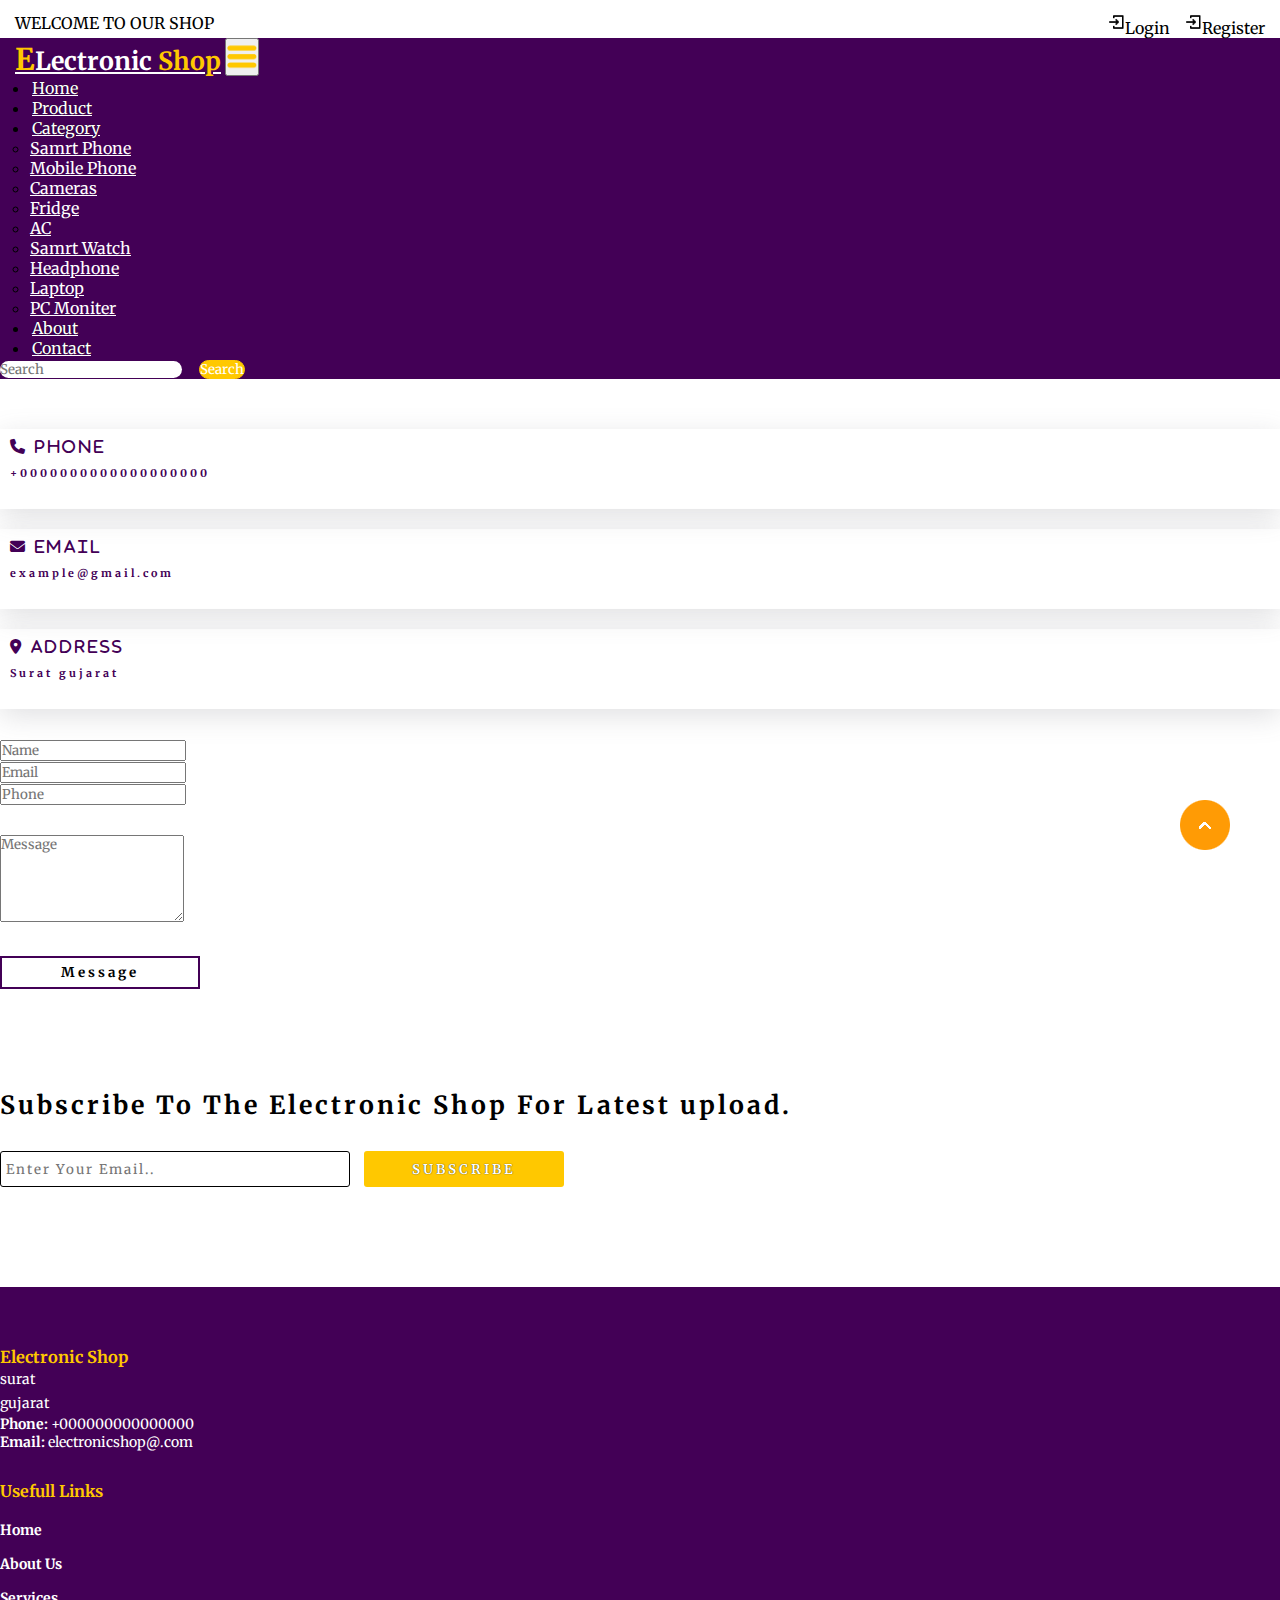
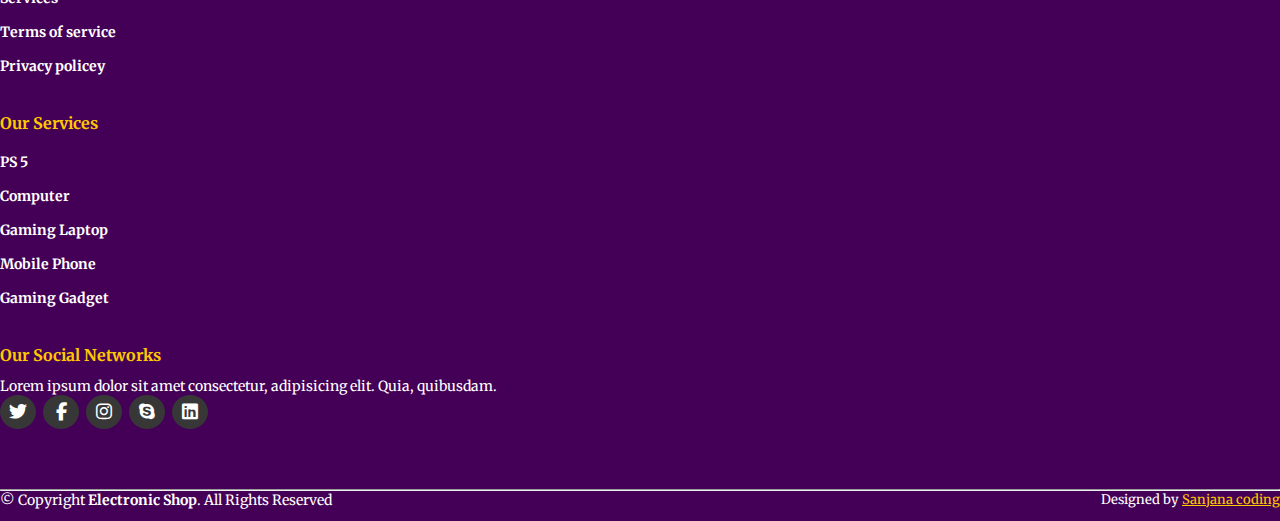
<file: contact.html>
<!DOCTYPE html>
<html lang="en">
<head>
    <meta charset="UTF-8">
    <meta http-equiv="X-UA-Compatible" content="IE=edge">
    <meta name="viewport" content="width=device-width, initial-scale=1.0">
    <title>Electronic Shop</title>
    <link rel="stylesheet" href="style.css">
    <link rel="stylesheet" href="https://cdnjs.cloudflare.com/ajax/libs/font-awesome/6.2.0/css/all.min.css">
    <!-- bootstrap links -->
    <link href="https://cdn.jsdelivr.net/npm/bootstrap@5.0.2/dist/css/bootstrap.min.css" rel="stylesheet" integrity="sha384-EVSTQN3/azprG1Anm3QDgpJLIm9Nao0Yz1ztcQTwFspd3yD65VohhpuuCOmLASjC" crossorigin="anonymous">
    <!-- bootstrap links -->
    <!-- fonts links -->
    <link rel="preconnect" href="https://fonts.googleapis.com">
    <link rel="preconnect" href="https://fonts.gstatic.com" crossorigin>
    <link href="https://fonts.googleapis.com/css2?family=Merriweather&display=swap" rel="stylesheet">
    <!-- fonts links -->
</head>
<body>

    <!-- top navbar -->
    <div class="top-navbar">
        <p>WELCOME TO OUR SHOP</p>
        <div class="icons">
            <a href="login.html"><img src="./images/register.png" alt="" width="18px">Login</a>
            <a href="register.html"><img src="./images/register.png" alt="" width="18px">Register</a>
        </div>
    </div>
    <!-- top navbar -->

    <!-- navbar -->
    <nav class="navbar navbar-expand-lg" id="navbar">
        <div class="container-fluid">
          <a class="navbar-brand" href="index.html" id="logo"><span id="span1">E</span>Lectronic <span>Shop</span></a>
          <button class="navbar-toggler" type="button" data-bs-toggle="collapse" data-bs-target="#navbarSupportedContent" aria-controls="navbarSupportedContent" aria-expanded="false" aria-label="Toggle navigation">
            <span><img src="./images/menu.png" alt="" width="30px"></span>
          </button>
          <div class="collapse navbar-collapse" id="navbarSupportedContent">
            <ul class="navbar-nav me-auto mb-2 mb-lg-0">
              <li class="nav-item">
                <a class="nav-link active" aria-current="page" href="index.html">Home</a>
              </li>
              <li class="nav-item">
                <a class="nav-link" href="#">Product</a>
              </li>
              <li class="nav-item dropdown">
                <a class="nav-link dropdown-toggle" href="#" id="navbarDropdown" role="button" data-bs-toggle="dropdown" aria-expanded="false">
                  Category
                </a>
                <ul class="dropdown-menu" aria-labelledby="navbarDropdown" style="background-color: rgb(67 0 86);">
                  <li><a class="dropdown-item" href="#">Samrt Phone</a></li>
                  <li><a class="dropdown-item" href="#">Mobile Phone</a></li>
                  <li><a class="dropdown-item" href="#">Cameras</a></li>
                  <li><a class="dropdown-item" href="#">Fridge</a></li>
                  <li><a class="dropdown-item" href="#">AC</a></li>
                  <li><a class="dropdown-item" href="#">Samrt Watch</a></li>
                  <li><a class="dropdown-item" href="#">Headphone</a></li>
                  <li><a class="dropdown-item" href="#">Laptop</a></li>
                  <li><a class="dropdown-item" href="#">PC Moniter</a></li>
                </ul>
              </li>
              <li class="nav-item">
                <a class="nav-link" href="about.html">About</a>
              </li>
              <li class="nav-item">
                <a class="nav-link" href="contact.html">Contact</a>
              </li>
            </ul>
            <form class="d-flex" id="search">
              <input class="form-control me-2" type="search" placeholder="Search" aria-label="Search">
              <button class="btn btn-outline-success" type="submit">Search</button>
            </form>
          </div>
        </div>
      </nav>
    <!-- navbar -->
    






    
   
    <div class="container" id="contact">
        <div class="row" style="margin-top: 50px;">
            <div class="col-md-4 py-3 py-md-0">
                <div class="card">
                    <i class="fas fa-phone"> Phone</i>
                    <h6>+0000000000000000000</h6>
                </div>
            </div>
            <div class="col-md-4 py-3 py-md-0">
                <div class="card">
                    <i class="fas fa-envelope"> Email</i>
                    <h6>example@gmail.com</h6>
                </div>
            </div>
            <div class="col-md-4 py-3 py-md-0">
                <div class="card">
                    <i class="fas fa-location-dot"> Address</i>
                    <h6>Surat gujarat</h6>
                </div>
            </div>
        </div>
        <div class="row" style="margin-top: 30px;">
            <div class="col-md-4 py-3 py-md-0">
                <input type="text" class="form-control form-control" placeholder="Name">
            </div>
            <div class="col-md-4 py-3 py-md-0">
                <input type="text" class="form-control form-control" placeholder="Email">
            </div>
            <div class="col-md-4 py-3 py-md-0">
                <input type="text" class="form-control form-control" placeholder="Phone">
            </div>
            <div class="form-group" style="margin-top: 30px;">
                <textarea class="form-control" id="" rows="5" placeholder="Message"></textarea>
            </div>
            <div class="messagebtn text-center"><button>Message</button></div>
        </div>
    </div>





    
    <!-- newslater -->
    <div class="container" id="newslater">
      <h3 class="text-center">Subscribe To The Electronic Shop For Latest upload.</h3>
      <div class="input text-center">
        <input type="text" placeholder="Enter Your Email..">
        <button id="subscribe">SUBSCRIBE</button>
      </div>
    </div>
    <!-- newslater -->






    <!-- footer -->
    <footer id="footer">
      <div class="footer-top">
        <div class="container">
          <div class="row">

            <div class="col-lg-3 col-md-6 footer-contact">
              <h3>Electronic Shop</h3>
              <p>
                surat <br>
                gujarat <br>
                
              </p>
              <strong>Phone:</strong> +000000000000000 <br>
              <strong>Email:</strong> electronicshop@.com <br>
            </div>

            <div class="col-lg-3 col-md-6 footer-links">
              <h4>Usefull Links</h4>
             <ul>
              <li><a href="#">Home</a></li>
              <li><a href="#">About Us</a></li>
              <li><a href="#">Services</a></li>
              <li><a href="#">Terms of service</a></li>
              <li><a href="#">Privacy policey</a></li>
             </ul>
            </div>



           

            <div class="col-lg-3 col-md-6 footer-links">
              <h4>Our Services</h4>

             <ul>
              <li><a href="#">PS 5</a></li>
              <li><a href="#">Computer</a></li>
              <li><a href="#">Gaming Laptop</a></li>
              <li><a href="#">Mobile Phone</a></li>
              <li><a href="#">Gaming Gadget</a></li>
             </ul>
            </div>

            <div class="col-lg-3 col-md-6 footer-links">
              <h4>Our Social Networks</h4>
              <p>Lorem ipsum dolor sit amet consectetur, adipisicing elit. Quia, quibusdam.</p>

              <div class="socail-links mt-3">
                <a href="#"><i class="fa-brands fa-twitter"></i></a>
                <a href="#"><i class="fa-brands fa-facebook-f"></i></a>
                <a href="#"><i class="fa-brands fa-instagram"></i></a>
                <a href="#"><i class="fa-brands fa-skype"></i></a>
                <a href="#"><i class="fa-brands fa-linkedin"></i></a>
              </div>
            
            </div>

          </div>
        </div>
      </div>
      <hr>
      <div class="container py-4">
        <div class="copyright">
          &copy; Copyright <strong><span>Electronic Shop</span></strong>. All Rights Reserved
        </div>
        <div class="credits">
          Designed by <a href="#">Sanjana coding</a>
        </div>
      </div>
    </footer>
    <!-- footer -->







    <a href="#" class="arrow"><i><img src="./images/arrow.png" alt=""></i></a>













    <script src="https://cdn.jsdelivr.net/npm/bootstrap@5.0.2/dist/js/bootstrap.bundle.min.js" integrity="sha384-MrcW6ZMFYlzcLA8Nl+NtUVF0sA7MsXsP1UyJoMp4YLEuNSfAP+JcXn/tWtIaxVXM" crossorigin="anonymous"></script>

</body>
</html>
</file>
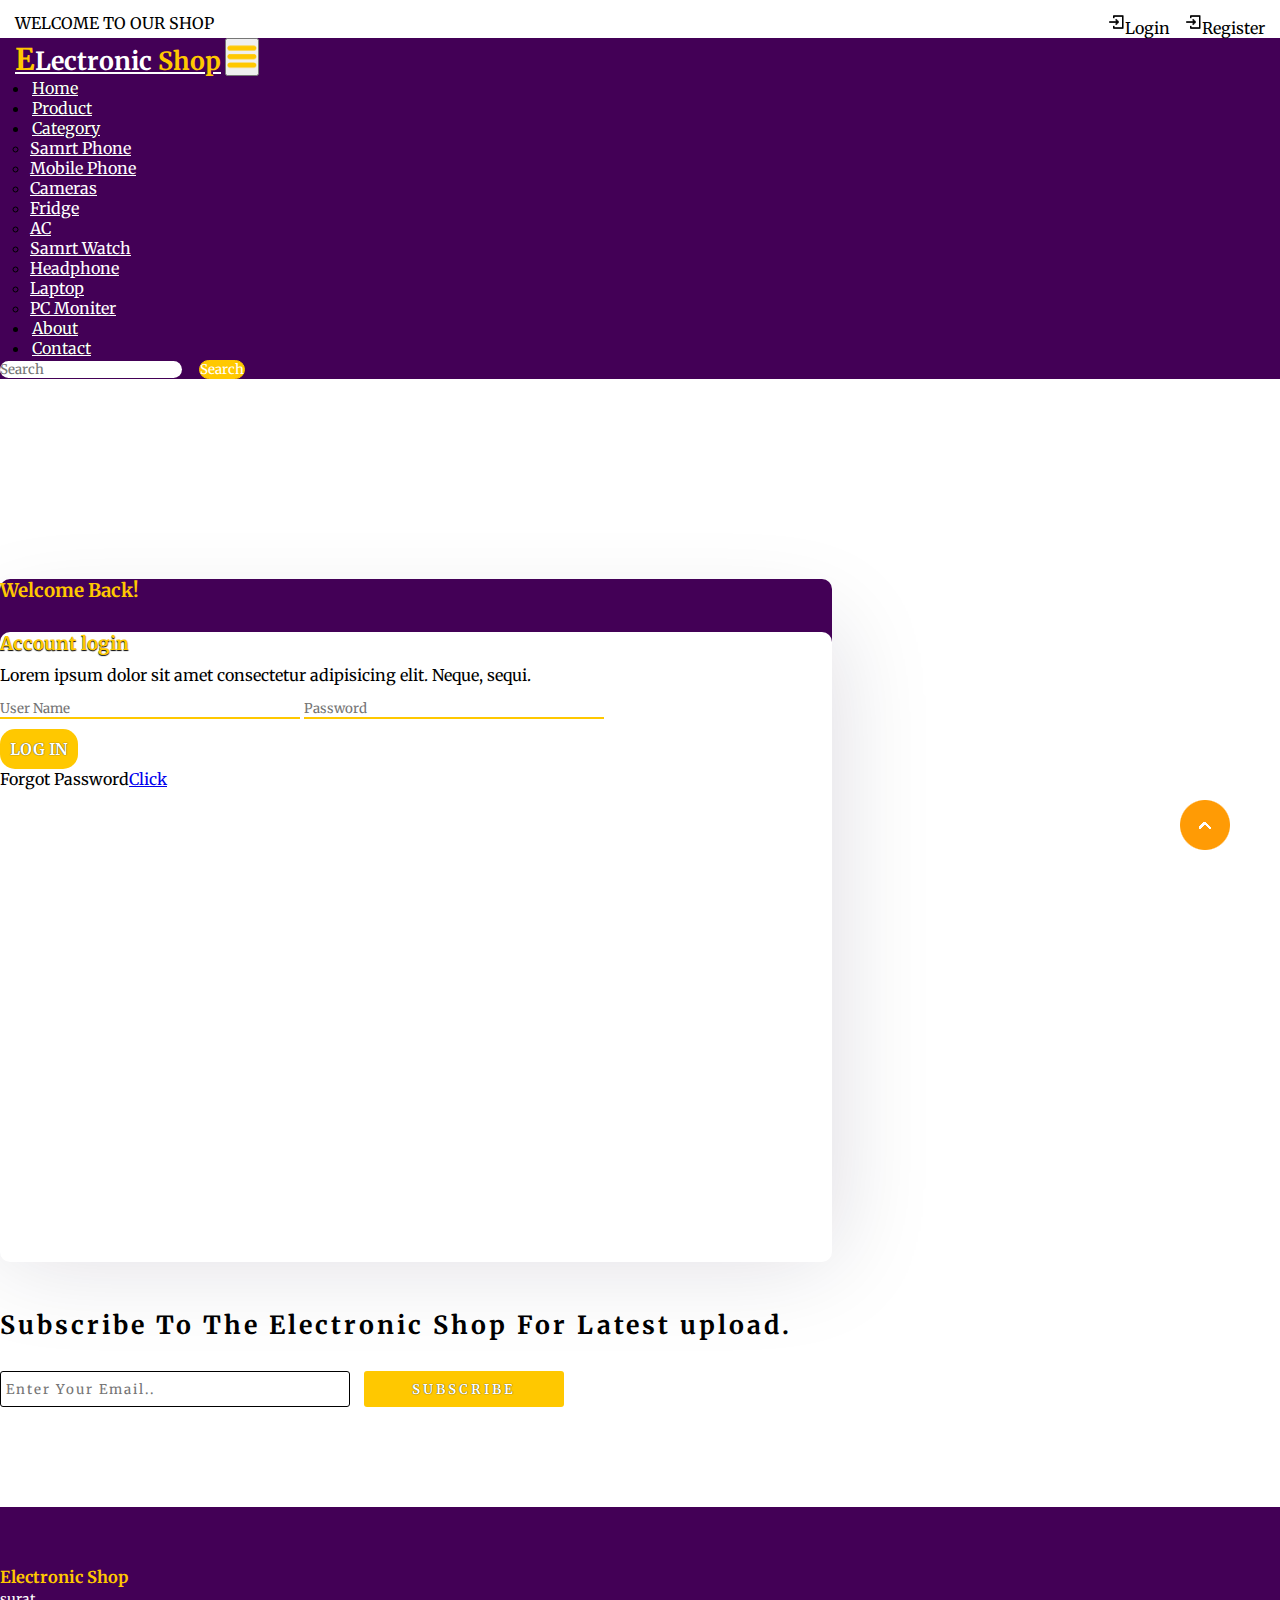
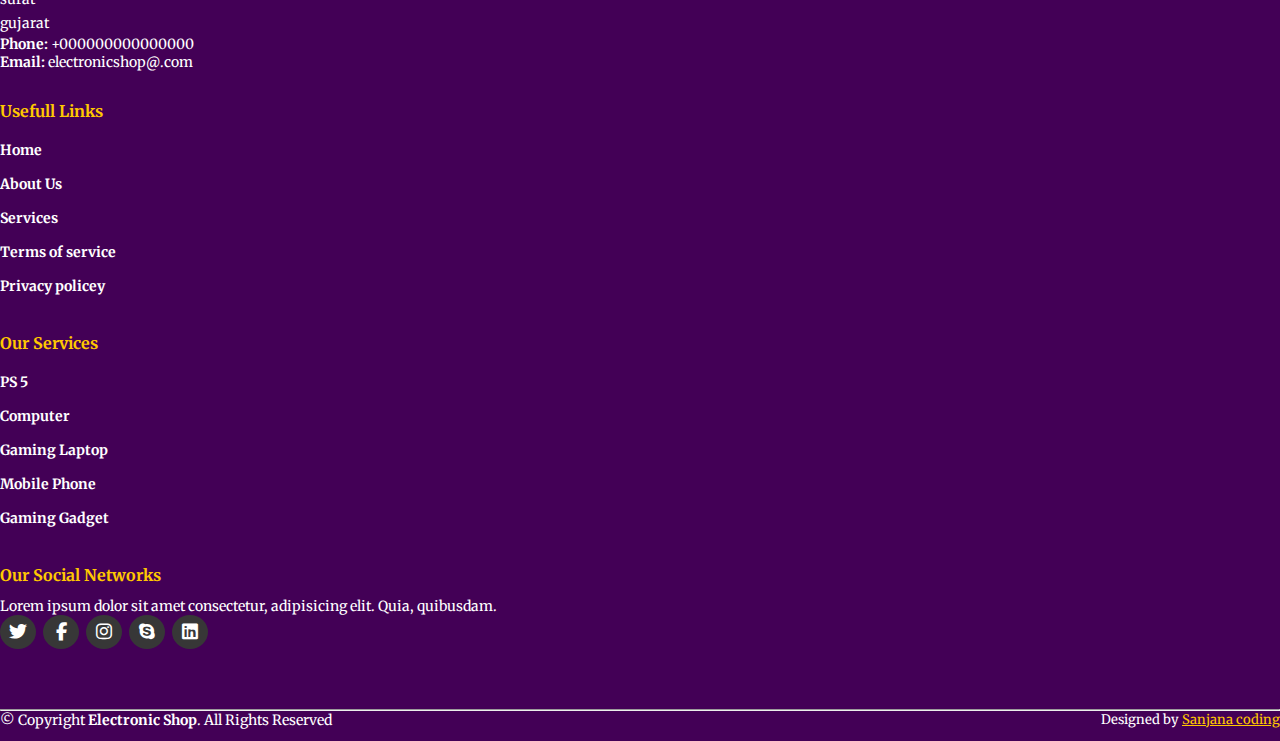
<file: login.html>
<!DOCTYPE html>
<html lang="en">
<head>
    <meta charset="UTF-8">
    <meta http-equiv="X-UA-Compatible" content="IE=edge">
    <meta name="viewport" content="width=device-width, initial-scale=1.0">
    <title>Electronic Shop</title>
    <link rel="stylesheet" href="style.css">
    <link rel="stylesheet" href="https://cdnjs.cloudflare.com/ajax/libs/font-awesome/6.2.0/css/all.min.css">
    <!-- bootstrap links -->
    <link href="https://cdn.jsdelivr.net/npm/bootstrap@5.0.2/dist/css/bootstrap.min.css" rel="stylesheet" integrity="sha384-EVSTQN3/azprG1Anm3QDgpJLIm9Nao0Yz1ztcQTwFspd3yD65VohhpuuCOmLASjC" crossorigin="anonymous">
    <!-- bootstrap links -->
    <!-- fonts links -->
    <link rel="preconnect" href="https://fonts.googleapis.com">
    <link rel="preconnect" href="https://fonts.gstatic.com" crossorigin>
    <link href="https://fonts.googleapis.com/css2?family=Merriweather&display=swap" rel="stylesheet">
    <!-- fonts links -->
</head>
<body>

    <!-- top navbar -->
    <div class="top-navbar">
        <p>WELCOME TO OUR SHOP</p>
        <div class="icons">
            <a href="login.html"><img src="./images/register.png" alt="" width="18px">Login</a>
            <a href="register.html"><img src="./images/register.png" alt="" width="18px">Register</a>
        </div>
    </div>
    <!-- top navbar -->

    <!-- navbar -->
    <nav class="navbar navbar-expand-lg" id="navbar">
        <div class="container-fluid">
          <a class="navbar-brand" href="index.html" id="logo"><span id="span1">E</span>Lectronic <span>Shop</span></a>
          <button class="navbar-toggler" type="button" data-bs-toggle="collapse" data-bs-target="#navbarSupportedContent" aria-controls="navbarSupportedContent" aria-expanded="false" aria-label="Toggle navigation">
            <span><img src="./images/menu.png" alt="" width="30px"></span>
          </button>
          <div class="collapse navbar-collapse" id="navbarSupportedContent">
            <ul class="navbar-nav me-auto mb-2 mb-lg-0">
              <li class="nav-item">
                <a class="nav-link active" aria-current="page" href="index.html">Home</a>
              </li>
              <li class="nav-item">
                <a class="nav-link" href="#">Product</a>
              </li>
              <li class="nav-item dropdown">
                <a class="nav-link dropdown-toggle" href="#" id="navbarDropdown" role="button" data-bs-toggle="dropdown" aria-expanded="false">
                  Category
                </a>
                <ul class="dropdown-menu" aria-labelledby="navbarDropdown" style="background-color: rgb(67 0 86);">
                  <li><a class="dropdown-item" href="#">Samrt Phone</a></li>
                  <li><a class="dropdown-item" href="#">Mobile Phone</a></li>
                  <li><a class="dropdown-item" href="#">Cameras</a></li>
                  <li><a class="dropdown-item" href="#">Fridge</a></li>
                  <li><a class="dropdown-item" href="#">AC</a></li>
                  <li><a class="dropdown-item" href="#">Samrt Watch</a></li>
                  <li><a class="dropdown-item" href="#">Headphone</a></li>
                  <li><a class="dropdown-item" href="#">Laptop</a></li>
                  <li><a class="dropdown-item" href="#">PC Moniter</a></li>
                </ul>
              </li>
              <li class="nav-item">
                <a class="nav-link" href="about.html">About</a>
              </li>
              <li class="nav-item">
                <a class="nav-link" href="contact.html">Contact</a>
              </li>
            </ul>
            <form class="d-flex" id="search">
              <input class="form-control me-2" type="search" placeholder="Search" aria-label="Search">
              <button class="btn btn-outline-success" type="submit">Search</button>
            </form>
          </div>
        </div>
      </nav>
    <!-- navbar -->
    






    
   <div class="container" id="login">
    <div class="row">
        <div class="col-md-5 py-3 py-md-0" id="side1">
            <h3 class="text-center">Welcome Back!</h3>
        </div>
        <div class="col-md-7 py-3 py-md-0" id="side2">
            <h3 class="text-center">Account login</h3>
            <p class="text-center">Lorem ipsum dolor sit amet consectetur adipisicing elit. Neque, sequi.</p>
            <div class="input2 text-center">
            <input type="name" placeholder="User Name">
            <input type="password" placeholder="Password">
            </div>
            <p class="text-center" id="btnlogin"><a href="#">LOG IN</a></p>
            <p class="text-center">Forgot Password<a href="#">Click</a></p>
        </div>

    </div>
   </div>




    
    <!-- newslater -->
    <div class="container" id="newslater" style="margin-top: 100px;">
      <h3 class="text-center">Subscribe To The Electronic Shop For Latest upload.</h3>
      <div class="input text-center">
        <input type="text" placeholder="Enter Your Email..">
        <button id="subscribe">SUBSCRIBE</button>
      </div>
    </div>
    <!-- newslater -->






    <!-- footer -->
    <footer id="footer">
      <div class="footer-top">
        <div class="container">
          <div class="row">

            <div class="col-lg-3 col-md-6 footer-contact">
              <h3>Electronic Shop</h3>
              <p>
                surat <br>
                gujarat <br>
                
              </p>
              <strong>Phone:</strong> +000000000000000 <br>
              <strong>Email:</strong> electronicshop@.com <br>
            </div>

            <div class="col-lg-3 col-md-6 footer-links">
              <h4>Usefull Links</h4>
             <ul>
              <li><a href="#">Home</a></li>
              <li><a href="#">About Us</a></li>
              <li><a href="#">Services</a></li>
              <li><a href="#">Terms of service</a></li>
              <li><a href="#">Privacy policey</a></li>
             </ul>
            </div>



           

            <div class="col-lg-3 col-md-6 footer-links">
              <h4>Our Services</h4>

             <ul>
              <li><a href="#">PS 5</a></li>
              <li><a href="#">Computer</a></li>
              <li><a href="#">Gaming Laptop</a></li>
              <li><a href="#">Mobile Phone</a></li>
              <li><a href="#">Gaming Gadget</a></li>
             </ul>
            </div>

            <div class="col-lg-3 col-md-6 footer-links">
              <h4>Our Social Networks</h4>
              <p>Lorem ipsum dolor sit amet consectetur, adipisicing elit. Quia, quibusdam.</p>

              <div class="socail-links mt-3">
                <a href="#"><i class="fa-brands fa-twitter"></i></a>
                <a href="#"><i class="fa-brands fa-facebook-f"></i></a>
                <a href="#"><i class="fa-brands fa-instagram"></i></a>
                <a href="#"><i class="fa-brands fa-skype"></i></a>
                <a href="#"><i class="fa-brands fa-linkedin"></i></a>
              </div>
            
            </div>

          </div>
        </div>
      </div>
      <hr>
      <div class="container py-4">
        <div class="copyright">
          &copy; Copyright <strong><span>Electronic Shop</span></strong>. All Rights Reserved
        </div>
        <div class="credits">
          Designed by <a href="#">Sanjana coding</a>
        </div>
      </div>
    </footer>
    <!-- footer -->







    <a href="#" class="arrow"><i><img src="./images/arrow.png" alt=""></i></a>













    <script src="https://cdn.jsdelivr.net/npm/bootstrap@5.0.2/dist/js/bootstrap.bundle.min.js" integrity="sha384-MrcW6ZMFYlzcLA8Nl+NtUVF0sA7MsXsP1UyJoMp4YLEuNSfAP+JcXn/tWtIaxVXM" crossorigin="anonymous"></script>

</body>
</html>
</file>
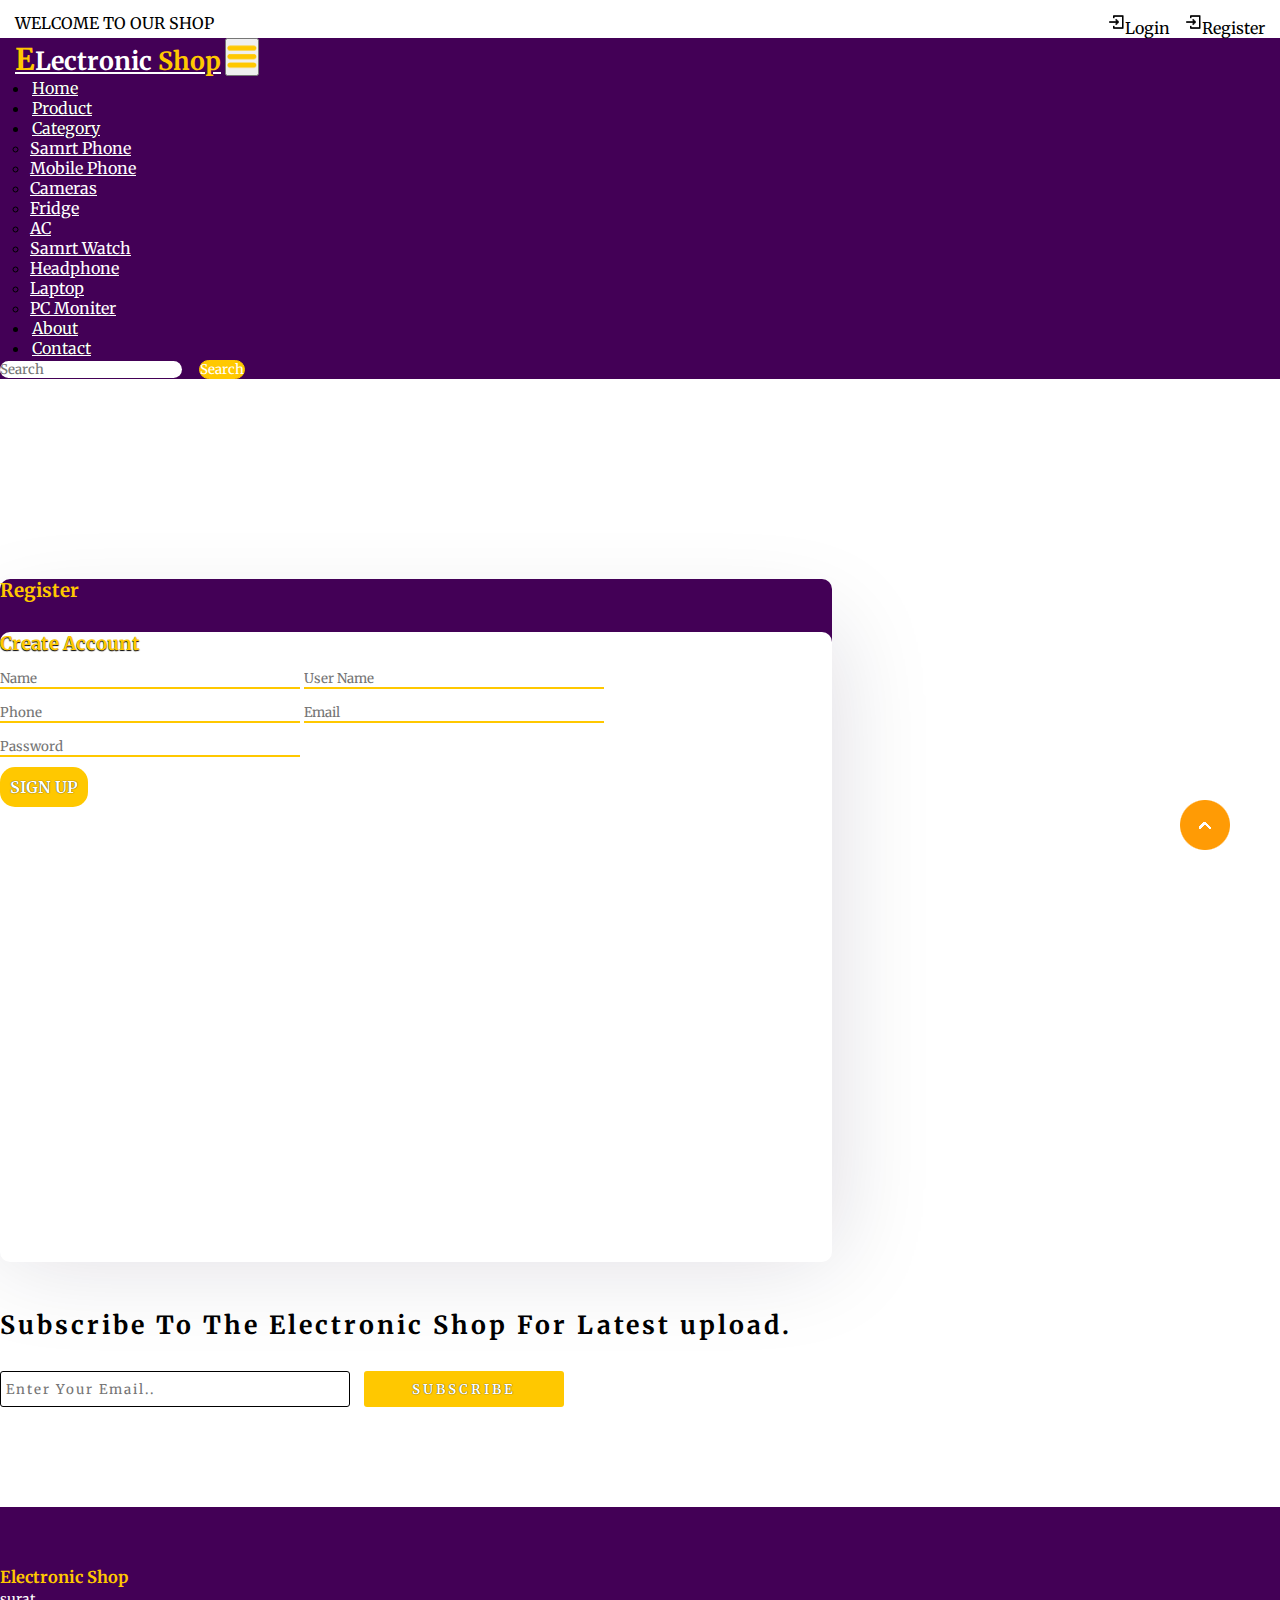
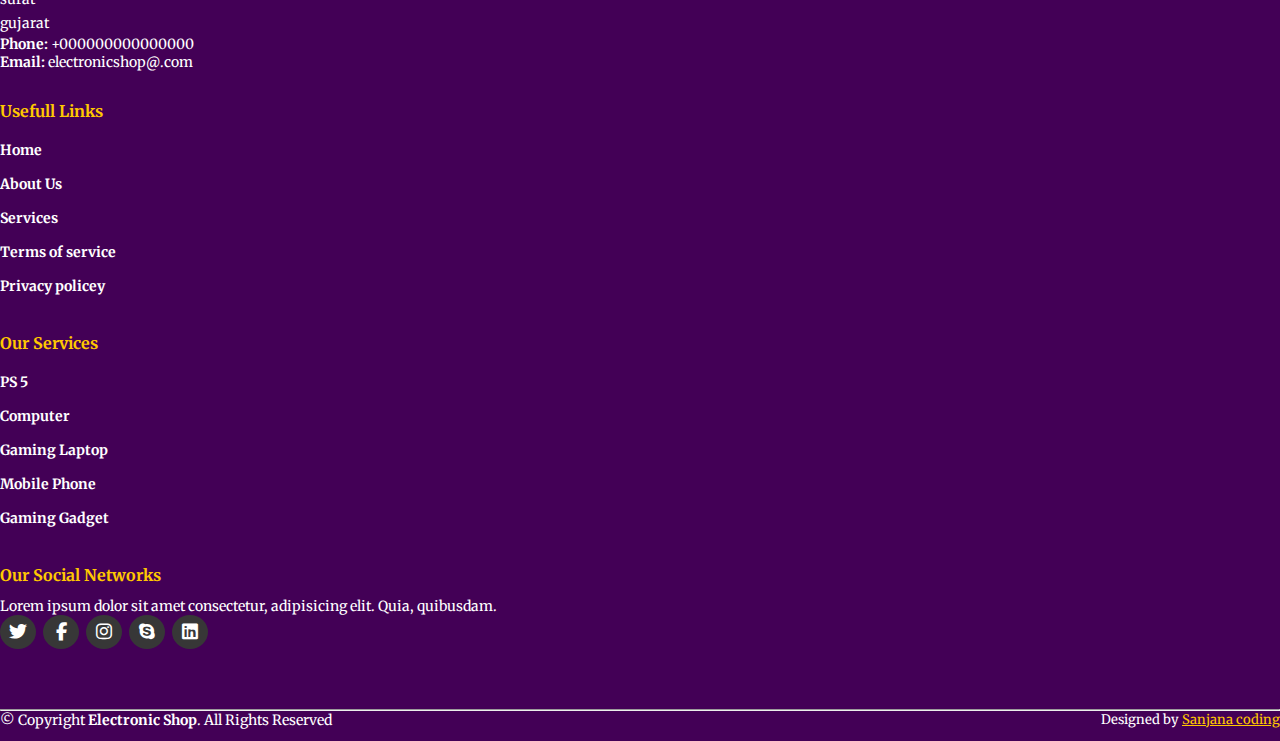
<file: register.html>
<!DOCTYPE html>
<html lang="en">
<head>
    <meta charset="UTF-8">
    <meta http-equiv="X-UA-Compatible" content="IE=edge">
    <meta name="viewport" content="width=device-width, initial-scale=1.0">
    <title>Electronic Shop</title>
    <link rel="stylesheet" href="style.css">
    <link rel="stylesheet" href="https://cdnjs.cloudflare.com/ajax/libs/font-awesome/6.2.0/css/all.min.css">
    <!-- bootstrap links -->
    <link href="https://cdn.jsdelivr.net/npm/bootstrap@5.0.2/dist/css/bootstrap.min.css" rel="stylesheet" integrity="sha384-EVSTQN3/azprG1Anm3QDgpJLIm9Nao0Yz1ztcQTwFspd3yD65VohhpuuCOmLASjC" crossorigin="anonymous">
    <!-- bootstrap links -->
    <!-- fonts links -->
    <link rel="preconnect" href="https://fonts.googleapis.com">
    <link rel="preconnect" href="https://fonts.gstatic.com" crossorigin>
    <link href="https://fonts.googleapis.com/css2?family=Merriweather&display=swap" rel="stylesheet">
    <!-- fonts links -->
</head>
<body>

    <!-- top navbar -->
    <div class="top-navbar">
        <p>WELCOME TO OUR SHOP</p>
        <div class="icons">
            <a href="login.html"><img src="./images/register.png" alt="" width="18px">Login</a>
            <a href="register.html"><img src="./images/register.png" alt="" width="18px">Register</a>
        </div>
    </div>
    <!-- top navbar -->

    <!-- navbar -->
    <nav class="navbar navbar-expand-lg" id="navbar">
        <div class="container-fluid">
          <a class="navbar-brand" href="index.html" id="logo"><span id="span1">E</span>Lectronic <span>Shop</span></a>
          <button class="navbar-toggler" type="button" data-bs-toggle="collapse" data-bs-target="#navbarSupportedContent" aria-controls="navbarSupportedContent" aria-expanded="false" aria-label="Toggle navigation">
            <span><img src="./images/menu.png" alt="" width="30px"></span>
          </button>
          <div class="collapse navbar-collapse" id="navbarSupportedContent">
            <ul class="navbar-nav me-auto mb-2 mb-lg-0">
              <li class="nav-item">
                <a class="nav-link active" aria-current="page" href="index.html">Home</a>
              </li>
              <li class="nav-item">
                <a class="nav-link" href="#">Product</a>
              </li>
              <li class="nav-item dropdown">
                <a class="nav-link dropdown-toggle" href="#" id="navbarDropdown" role="button" data-bs-toggle="dropdown" aria-expanded="false">
                  Category
                </a>
                <ul class="dropdown-menu" aria-labelledby="navbarDropdown" style="background-color: rgb(67 0 86);">
                  <li><a class="dropdown-item" href="#">Samrt Phone</a></li>
                  <li><a class="dropdown-item" href="#">Mobile Phone</a></li>
                  <li><a class="dropdown-item" href="#">Cameras</a></li>
                  <li><a class="dropdown-item" href="#">Fridge</a></li>
                  <li><a class="dropdown-item" href="#">AC</a></li>
                  <li><a class="dropdown-item" href="#">Samrt Watch</a></li>
                  <li><a class="dropdown-item" href="#">Headphone</a></li>
                  <li><a class="dropdown-item" href="#">Laptop</a></li>
                  <li><a class="dropdown-item" href="#">PC Moniter</a></li>
                </ul>
              </li>
              <li class="nav-item">
                <a class="nav-link" href="about.html">About</a>
              </li>
              <li class="nav-item">
                <a class="nav-link" href="contact.html">Contact</a>
              </li>
            </ul>
            <form class="d-flex" id="search">
              <input class="form-control me-2" type="search" placeholder="Search" aria-label="Search">
              <button class="btn btn-outline-success" type="submit">Search</button>
            </form>
          </div>
        </div>
      </nav>
    <!-- navbar -->
    






    
   <div class="container" id="login">
    <div class="row">
        <div class="col-md-5 py-3 py-md-0" id="side1">
            <h3 class="text-center">Register</h3>
        </div>
        <div class="col-md-7 py-3 py-md-0" id="side2">
            <h3 class="text-center">Create Account</h3>
            <div class="input2 text-center">
            <input type="name" placeholder="Name">
            <input type="name" placeholder="User Name">
            <input type="number" placeholder="Phone">
            <input type="email" placeholder="Email">
            <input type="password" placeholder="Password">
            </div>
            <p class="text-center" id="btnlogin"><a href="#">SIGN UP</a></p>
        </div>

    </div>
   </div>




    
    <!-- newslater -->
    <div class="container" id="newslater" style="margin-top: 100px;">
      <h3 class="text-center">Subscribe To The Electronic Shop For Latest upload.</h3>
      <div class="input text-center">
        <input type="text" placeholder="Enter Your Email..">
        <button id="subscribe">SUBSCRIBE</button>
      </div>
    </div>
    <!-- newslater -->






    <!-- footer -->
    <footer id="footer">
      <div class="footer-top">
        <div class="container">
          <div class="row">

            <div class="col-lg-3 col-md-6 footer-contact">
              <h3>Electronic Shop</h3>
              <p>
                surat <br>
                gujarat<br>
              </p>
              <strong>Phone:</strong> +000000000000000 <br>
              <strong>Email:</strong> electronicshop@.com <br>
            </div>

            <div class="col-lg-3 col-md-6 footer-links">
              <h4>Usefull Links</h4>
             <ul>
              <li><a href="#">Home</a></li>
              <li><a href="#">About Us</a></li>
              <li><a href="#">Services</a></li>
              <li><a href="#">Terms of service</a></li>
              <li><a href="#">Privacy policey</a></li>
             </ul>
            </div>



           

            <div class="col-lg-3 col-md-6 footer-links">
              <h4>Our Services</h4>

             <ul>
              <li><a href="#">PS 5</a></li>
              <li><a href="#">Computer</a></li>
              <li><a href="#">Gaming Laptop</a></li>
              <li><a href="#">Mobile Phone</a></li>
              <li><a href="#">Gaming Gadget</a></li>
             </ul>
            </div>

            <div class="col-lg-3 col-md-6 footer-links">
              <h4>Our Social Networks</h4>
              <p>Lorem ipsum dolor sit amet consectetur, adipisicing elit. Quia, quibusdam.</p>

              <div class="socail-links mt-3">
                <a href="#"><i class="fa-brands fa-twitter"></i></a>
                <a href="#"><i class="fa-brands fa-facebook-f"></i></a>
                <a href="#"><i class="fa-brands fa-instagram"></i></a>
                <a href="#"><i class="fa-brands fa-skype"></i></a>
                <a href="#"><i class="fa-brands fa-linkedin"></i></a>
              </div>
            
            </div>

          </div>
        </div>
      </div>
      <hr>
      <div class="container py-4">
        <div class="copyright">
          &copy; Copyright <strong><span>Electronic Shop</span></strong>. All Rights Reserved
        </div>
        <div class="credits">
          Designed by <a href="#">Sanjana coding</a>
        </div>
      </div>
    </footer>
    <!-- footer -->







    <a href="#" class="arrow"><i><img src="./images/arrow.png" alt=""></i></a>













    <script src="https://cdn.jsdelivr.net/npm/bootstrap@5.0.2/dist/js/bootstrap.bundle.min.js" integrity="sha384-MrcW6ZMFYlzcLA8Nl+NtUVF0sA7MsXsP1UyJoMp4YLEuNSfAP+JcXn/tWtIaxVXM" crossorigin="anonymous"></script>

</body>
</html>
</file>
<file: style.css>
*{
    margin: 0;
    padding: 0;
    box-sizing: border-box;
    outline: none;
    font-family: 'Merriweather', serif;
}
/* top navbar */
.top-navbar{
    display: flex;
    justify-content: space-between;
}
.top-navbar p{
    margin-top: 13px;
    margin-left: 15px;
}
.top-navbar .icons{
    margin-top: 13px;
    margin-right: 15px;
}
.top-navbar a{
    text-decoration: none;
    color: black;
    margin-left: 10px;
}
.top-navbar a img{
    margin-bottom: 3px;
}
.top-navbar a:hover{
    color: black;
}
@media screen and (max-width:400px){
    .top-navbar a{
        font-size: 13px;
    }
    .top-navbar a img{
        width: 15px;
    }
    .top-navbar p{
        font-size: 13px;
    }
}
@media screen and (max-width:320px){
    .top-navbar a{
        font-size: 10px;
    }
    .top-navbar a img{
        width: 13px;
    }
    .top-navbar p{
        font-size: 10px;
    }
}
@media screen and (max-width:318px){
    .top-navbar a{
        font-size: 8px;
        margin-left: 0;
    }
    .top-navbar a img{
        width: 10px;
        margin-left: 0;
    }
    .top-navbar p{
        font-size: 10px;
        margin-top: 20px;
    }
}
/* top navbar */

/* navbar */
#navbar{
    background-color: rgb(67 0 86);
}
#logo{
    margin-left: 15px;
    color: white;
    font-size: 25px;
    font-weight: bold;
    margin-bottom: 6px;
}
#logo span{
    color: #ffc800;
}
#logo #span1{
    font-size: 30px;
}
.navbar-nav{
    margin-left: 20px;
}
.nav-item{
    margin-left: 10px;
}
.nav-item .nav-link{
    color: white;
    margin-left: 2px;
    text-shadow: 0px 0px 1px black;
    transition: 0.5s ease;
}
.nav-item .nav-link:hover{
    color: #ffc800;
}
.dropdown-menu li a{
    color: white;
    transition: 0.5s ease;
}
.dropdown-menu li a:hover{
    background-color: rgb(67 0 86);
    color: #ffc800;
}
#search input{
    border-radius: 50px;
    border: none;
}
#search button{
    border-radius: 50px;
    color: white;
    border: 1px solid #ffc800;
    background-color: #ffc800;
}
/* navbar */




/* home content */
.home{
    width: 100%;
    height: 80vh;
    display: flex;
    align-items: center;
    justify-content: center;
    flex-wrap: wrap;
    position: relative;
    background-color: #a9a9a92b;
    z-index: 0;
}
.home .img{
    flex: 1 1 300px;
}
.home .img img{
    margin-top: 30px;
    width: 100%;
}
.home .content{
    flex: 1 1 400px;
    margin-top: 20px;
}
.content h1{
    color: rgb(67 0 86);
    font-weight: bold;
    margin-left: 23px;
    font-size: 55px;
    text-shadow: -1px 1px 1px black;
}
.content h1 span{
    color: rgb(67 0 86);
    text-shadow: 1px 1px 1px black;
}
#span2{
    color: #ffc800;
}
.content p{
    margin-left: 23px;
}
.btn{
    margin-left: 13px;
}
.btn button{
    width: 150px;
    height: 32px;
    letter-spacing: 3px;
    background-color: rgb(67 0 86);
    color: white;
    border-radius: 5px;
    border: none;
    transition: 0.5s ease;
    cursor: pointer;
}
.btn button:hover{
    background-color: #ffc800;
    color: black;
    border: none;
}
@media screen and (max-width:1200px){
    .home{
        height: 90vh;
    }
}
@media screen and (max-width:799px){
    .home{
        height: 140vh;
    }
}
@media screen and (max-width:550px){
    .home{
        height: 110vh;
    }
}
@media screen and (max-width:420px){
   .content h1{
    font-size: 45px;
   }
}
@media screen and (max-width:320px){
   .content h1{
    font-size: 36px;
   }
}
/* home content */








/* product cards */
#product-cards{
    margin-top: 100px;
}
#product-cards h1{
    color: #ffc800;
    text-shadow: 1px 1px 1px black;
    border-bottom: 2px solid #ffc800;
}
#product-cards .card h3{
    font-size: 20px;
    color: black;
}
#product-cards .card p{
    font-size: 12px;
    margin-top: 5px;
    color: black;
}
.star i{
    margin-left: 5px;
    font-size: 13px;
}
.checked{
    color: #ffc800;
}
#product-cards .card h2{
    font-size: 20px;
    color: black;
    margin-top: 20px;
}
#product-cards .card h2 span{
    float: right;
    color: black;
    cursor: pointer;
}
@media screen and (max-width:1000px){
    #product-cards .card h3{
        font-size: 15px;
    }
}
/* product cards */








/* other cards */
#other-cards{
    margin-top: 30px;
}
#other-cards .card{
    background-color: #a9a9a92b;
}
#other-cards .card h3{
    margin-top: 30px;
    color: black;
    margin-left: 10px;
    letter-spacing: 3px;
}
#other-cards .card h5{
    margin-top: 15px;
    font-weight: 100;
    font-size: 18px;
    color: black;
    margin-left: 10px;
    letter-spacing: 3px;
    border-bottom: 2px solid black;
    width: 220px;
}
#other-cards .card p{
    margin-top: 10px;
    font-weight: 100;
    font-size: 15px;
    color: black;
    margin-left: 10px;
    letter-spacing: 3px;
}
#shopnow{
    width: 130px;
    height: 30px;
    margin-top: 10px;
    margin-left: 10px;
    letter-spacing: 3px;
    color: white;
    background-color: black;
    font-weight: bold;
    border: none;
    cursor: pointer;
}

@media screen and (max-width:1000px){
    #other-cards .card h3{
        margin-top: 5px;
        font-size: 20px;
    }
    #other-cards .card h5{
        margin-top: 5px;
        font-size: 15px;
    }
    #other-cards .card p{
        margin-top: 0px;
    }
    #shopnow{
        margin-top: 0px;
        width: 120px;
        height: 30px;
        font-size: 16px;
    }
}
/* other cards */






/* banner */
.banner{
    margin-top: 60px;
    width: 100%;
    height: 80vh;
    display: flex;
    align-items: center;
    justify-content: center;
    flex-wrap: wrap;
    position: relative;
    background-color: #a9a9a92b;
    z-index: 0;
}
.banner .img{
    flex: 1 1 300px;
}
.banner .img img{
    margin-top: 30px;
    width: 100%;
}
.banner .content{
    flex: 1 1 400px;
    margin-top: 20px;
}
.banner .content h1{
    color: rgb(67 0 86);
    font-weight: bold;
    margin-left: 23px;
    font-size: 55px;
    text-shadow: -1px 1px 1px black;
}
.banner .content h1 span{
    color: rgb(67 0 86);
    text-shadow: 1px 1px 1px black;
}
#span2{
    color: #ffc800;
}
.banner .content p{
    margin-left: 23px;
}
.btn{
    margin-left: 13px;
}
.btn button{
    width: 150px;
    height: 32px;
    letter-spacing: 3px;
    background-color: rgb(67 0 86);
    color: white;
    border-radius: 5px;
    border: none;
    transition: 0.5s ease;
    cursor: pointer;
}
.btn button:hover{
    background-color: #ffc800;
    color: black;
    border: none;
}
@media screen and (max-width:1200px){
    .banner{
        height: 90vh;
    }
}
@media screen and (max-width:799px){
    .banner{
        height: 140vh;
    }
}
@media screen and (max-width:550px){
    .banner{
        height: 110vh;
    }
}
@media screen and (max-width:420px){
   .banner .content h1{
    font-size: 45px;
   }
}
@media screen and (max-width:320px){
   .banner .content h1{
    font-size: 36px;
   }
}
/* banner */









/* other cards */
#other{
    margin-top: 50px;
}
#other .card{
    box-shadow: rgba(17,12,46, 0.15) 0px 48px 100px 0px;
}
#other .card h3{
    margin-top: 10px;
    color: white;
    text-shadow: 1px 1px 1px black;
    letter-spacing: 3px;
    font-weight: bold;
}
#other .card p{
    margin-top: 10px;
    color: white;
    text-shadow: 0px 1px 1px black;
    letter-spacing: 3px;
    font-weight: bold;
}
/* other cards */




/* offer */
#offer{
    margin-top: 100px;
}
#offer i{
    font-size: 32px;
    color: black;
}
/* offer */




/* newslater */
#newslater{
    margin-top: 100px;
}
#newslater h3{
    font-size: 25px;
    letter-spacing: 3px;
}
.input{
    margin-top: 30px;
}
.input input{
    width: 350px;
    height: 36px;
    letter-spacing: 2px;
    border-radius: 3px;
    border:  1px solid black;
    padding-left: 5px;
}
#subscribe{
    width: 200px;
    height: 36px;
    margin-left: 10px;
    border-radius: 3px;
    border: none;
    background-color: #ffc800;
    color: white;
    letter-spacing: 3px;
    font-weight: bold;
    text-shadow: 0px 0px 1px black;
}
@media screen and (max-width:465px){
    .input input{
        width: 280px;
    }
    #subscribe{
        margin-top: 10px;
    }
}
@media screen and (max-width:250px){
    .input input{
        width: 150px;
    }
    #subscribe{
        width: 150px;
    }
}
/* newslater */




/* footer */
#footer{
    padding: 0 0 30px 0px;
    color: white;
    font-size: 14px;
    background-color: rgb(67 0 86);
    margin-top: 100px;
}
#footer .footer-top{
    padding: 60px 0 30px 0;
    background-color: rgb(67 0 86);
    color: white;
}
#footer .footer-top .footer-contact{
    margin-bottom: 30px;
}
#footer .footer-top .footer-contact h3{
    color: #ffc800;
}
#footer .footer-top .footer-contact h4{
    font-size: 22px;
    margin: 0 0 30px 0;
    padding: 2px 0 2px 0;
    line-height: 1;
    font-weight: 700;
}
#footer .footer-top .footer-contact p{
    font-size: 14px;
    line-height: 24px;
    margin-bottom: 0;
    color: white;
}
#footer .footer-top h4{
    font-size: 16px;
    font-weight: bold;
    position: relative;
    padding-bottom: 12px;
}
#footer .footer-top .footer-links{
    margin-bottom: 30px;
    margin-top: 10px;
}
#footer .footer-top .footer-links h4{
    color: #ffc800;
}
#footer .footer-top .footer-links ul{
    list-style: none;
    padding: 0;
    margin: 0;
}
#footer .footer-top .footer-links ul li{
    padding: 10px 0;
    display: flex;
    align-items: center;
}
#footer .footer-top .footer-links ul li a{
    text-decoration: none;
    color: white;
    display: inline-block;
    line-height: 1;
    font-weight: bold;
    transition: 0.5s ease;
}
#footer .footer-top .footer-links ul li a:hover{
    color: #ffc800;
}
#footer .footer-top .socail-links a{
    font-size: 18px;
    display: inline-block;
    text-decoration: none;
    background-color: #373737;
    color: white;
    line-height: 1;
    padding: 8px 0;
    margin-right: 4px;
    border-radius: 50%;
    text-align: center;
    width: 36px;
    transition: 0.5s ease;
}
#footer .footer-top .socail-links a:hover{
    background-color: #ffc800;
    color: white;
}
#footer .copyright{
    text-align: center;
    float: left;
}
#footer .credits{
    float: right;
    text-align: center;
    font-size: 13px;
}
#footer .credits a{
    color: #ffc800;
}
/* footer */




html{
    scroll-behavior: smooth;
}
.arrow{
    position: fixed;
    width: 50px;
    height: 50px;
    bottom: 50px;
    right: 50px;
    text-decoration: none;
    text-align: center;
    line-height: 50px;
}





/* login */
#login{
    width: 65%;
    height: 70vh;
    background-color: rgb(67 0 86);
    margin-top: 35px;
    border-radius: 10px;
    box-shadow: rgba(17,12, 46, 0.15) 0px 48px 100px 0px;
}
#side1 h3{
    color: #ffc800;
    font-weight: bold;
    margin-top: 200px;
}
#side2{
    background-color: white;
    height: 70vh;
    border-radius: 10px;
}
#side2 h3{
    margin-top: 30px;
    color: #ffc800;
    font-weight: bold;
    text-shadow: 0px 1px 1px black;
}
.input2 input{
    margin-top: 15px;
    width: 300px;
    border: none;
    border-bottom: 2px solid #ffc800;
}
.input2 input ::placeholder{
    font-weight: bold;
}
#btnlogin{
    padding-top: 10px;
}
#btnlogin a{
    padding: 10px;
    text-decoration: none;
    border-radius: 15px;
    background-color: #ffc800;
    color: white;
    font-weight: bold;
    border: none;
    text-shadow: 0px 0px 1px black;
}
#side2 p{
    margin-top: 10px;
}
@media screen and (max-width:991px){
    .input2 input{
        width: 250px;
    }
}
@media screen and (max-width:765px){
    .input2 input{
        width: 260px;
    }
    #side2{
        height: 60vh;
    }
}
/* login */




/* about */
#about{
    margin-top: 30px;
}
#about h3{
    font-weight: bold;
    color: #ffc800;
    text-shadow: 0px 1px 1px black;
}
#about button{
    width: 150px;
    height: 36px;
    color: white;
    background-color: rgb(67 0 86);
    border-radius: 5px;
    cursor: pointer;
}
/* about */





/* contact */
#contact{
    margin-top: 50px;
}
#contact .card{
    height: 80px;
    margin-top: 20px;
    box-shadow: rgba(100, 100, 111 ,0.2) 0px 7px 29px 0px;
}
#contact .card i{
    margin-top: 10px;
    margin-left: 10px;
    font-size: 15px;
    color: rgb(67 0 86);
    font-weight: bold;
    letter-spacing: 3px;
}
#contact .card h6{
    margin-left: 10px;
    margin-top: 10px;
    letter-spacing: 3px;
    font-weight: bold;
    color: rgb(67 0 86);
}
.messagebtn button{
    margin-top: 30px;
    width: 200px;
    height: 33px;
    background: transparent;
    border: 2px solid rgb(67 0 86);
    font-weight: bold;
    letter-spacing: 3px;
    transition: 0.5s ease;
    cursor: pointer;
}
.messagebtn button:hover{
    background-color: rgb(67 0 86);
    color: white;
}
/* contact */

/* all category */
.all-category{
    margin-top: 10px;
    margin-left: 36px;
}
.all-category button{
    border: 1px solid black;
    margin-top: 20px;
}
.all-category a{
    background-color: #f5b500;
}

/* all category */
</file>
